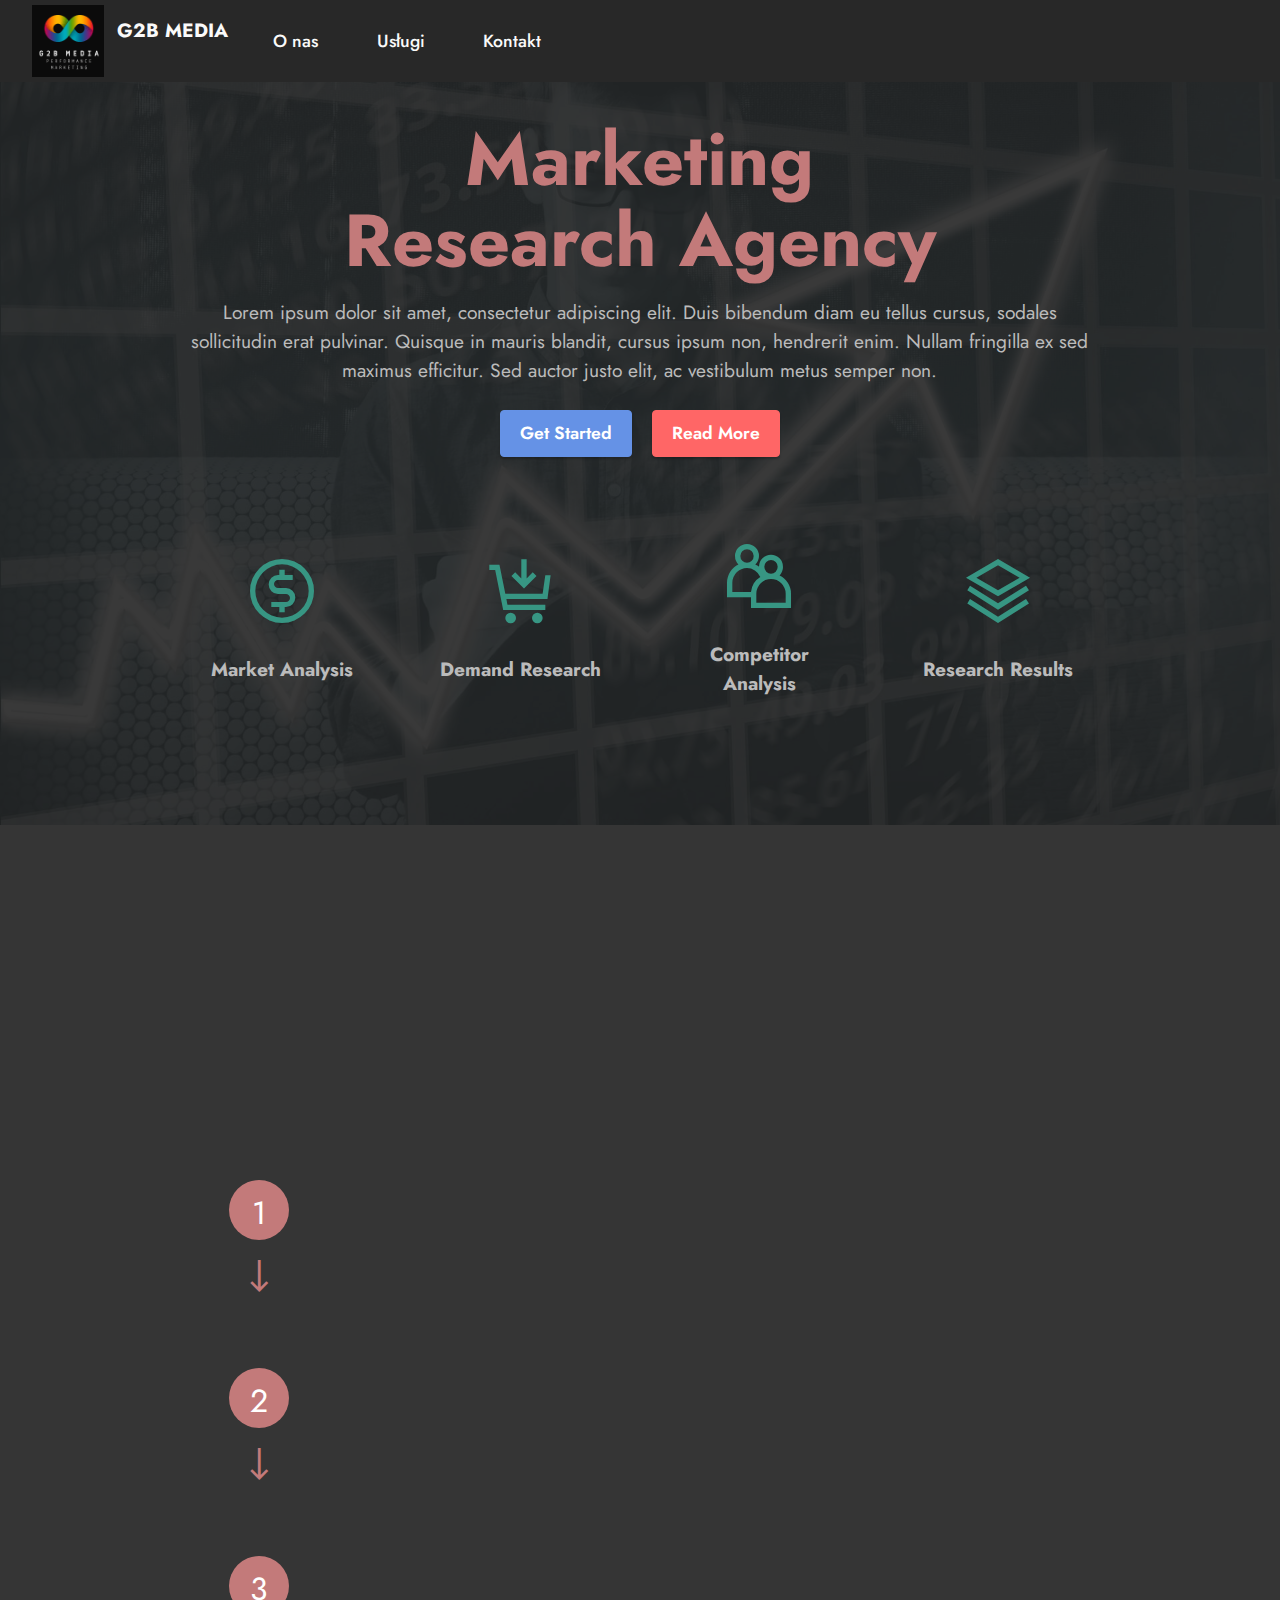
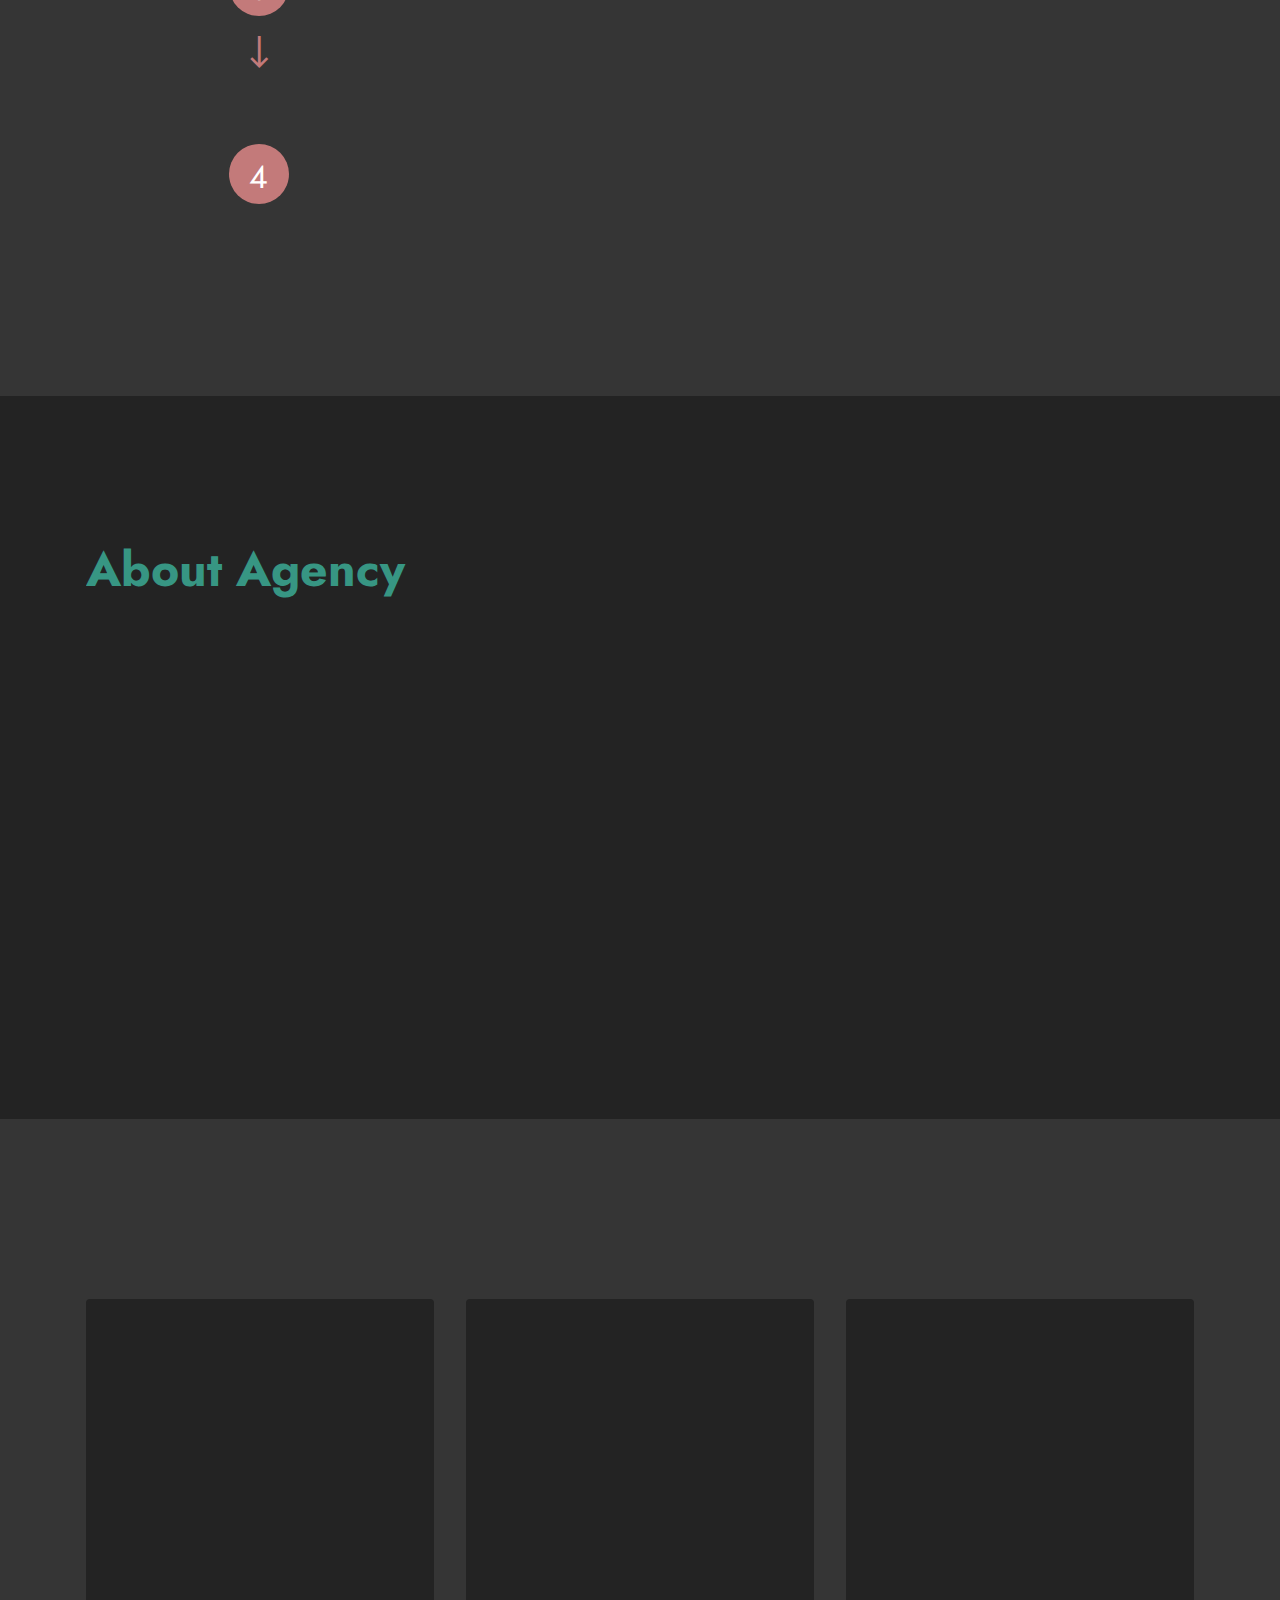
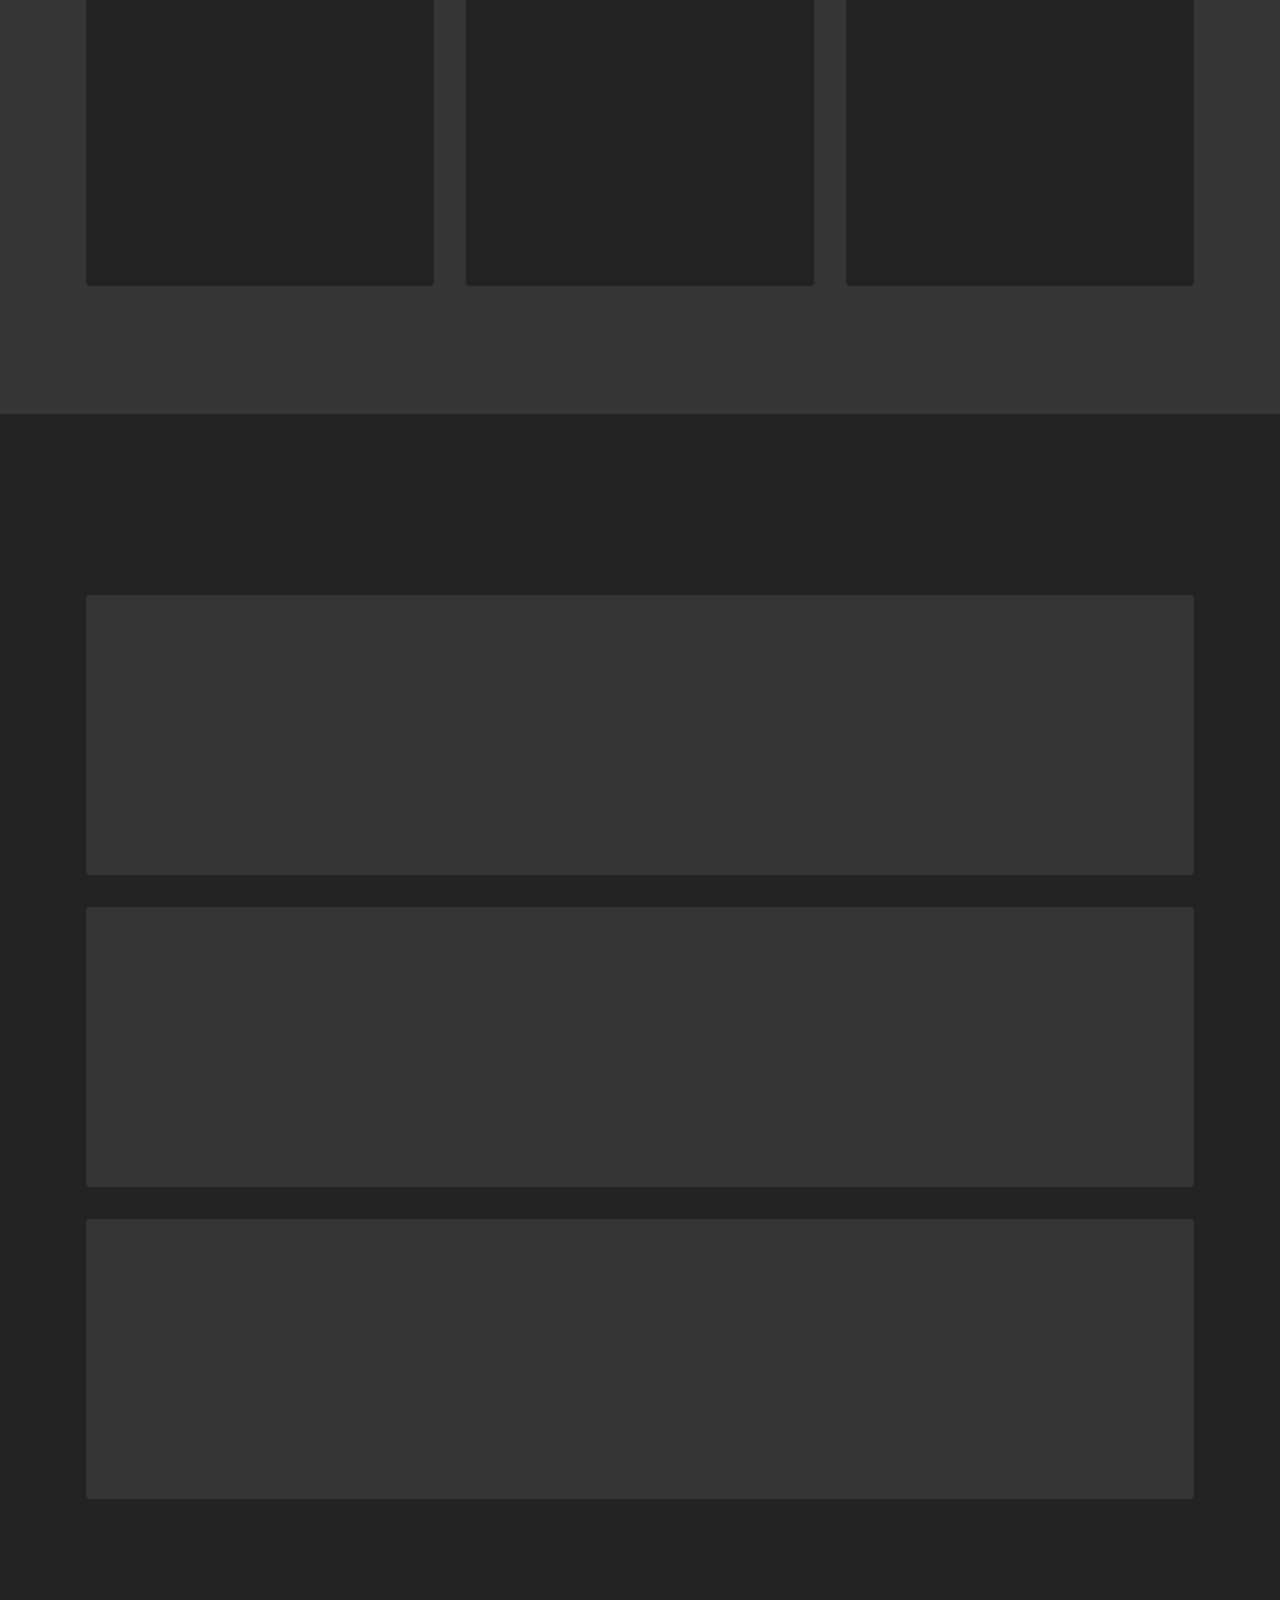
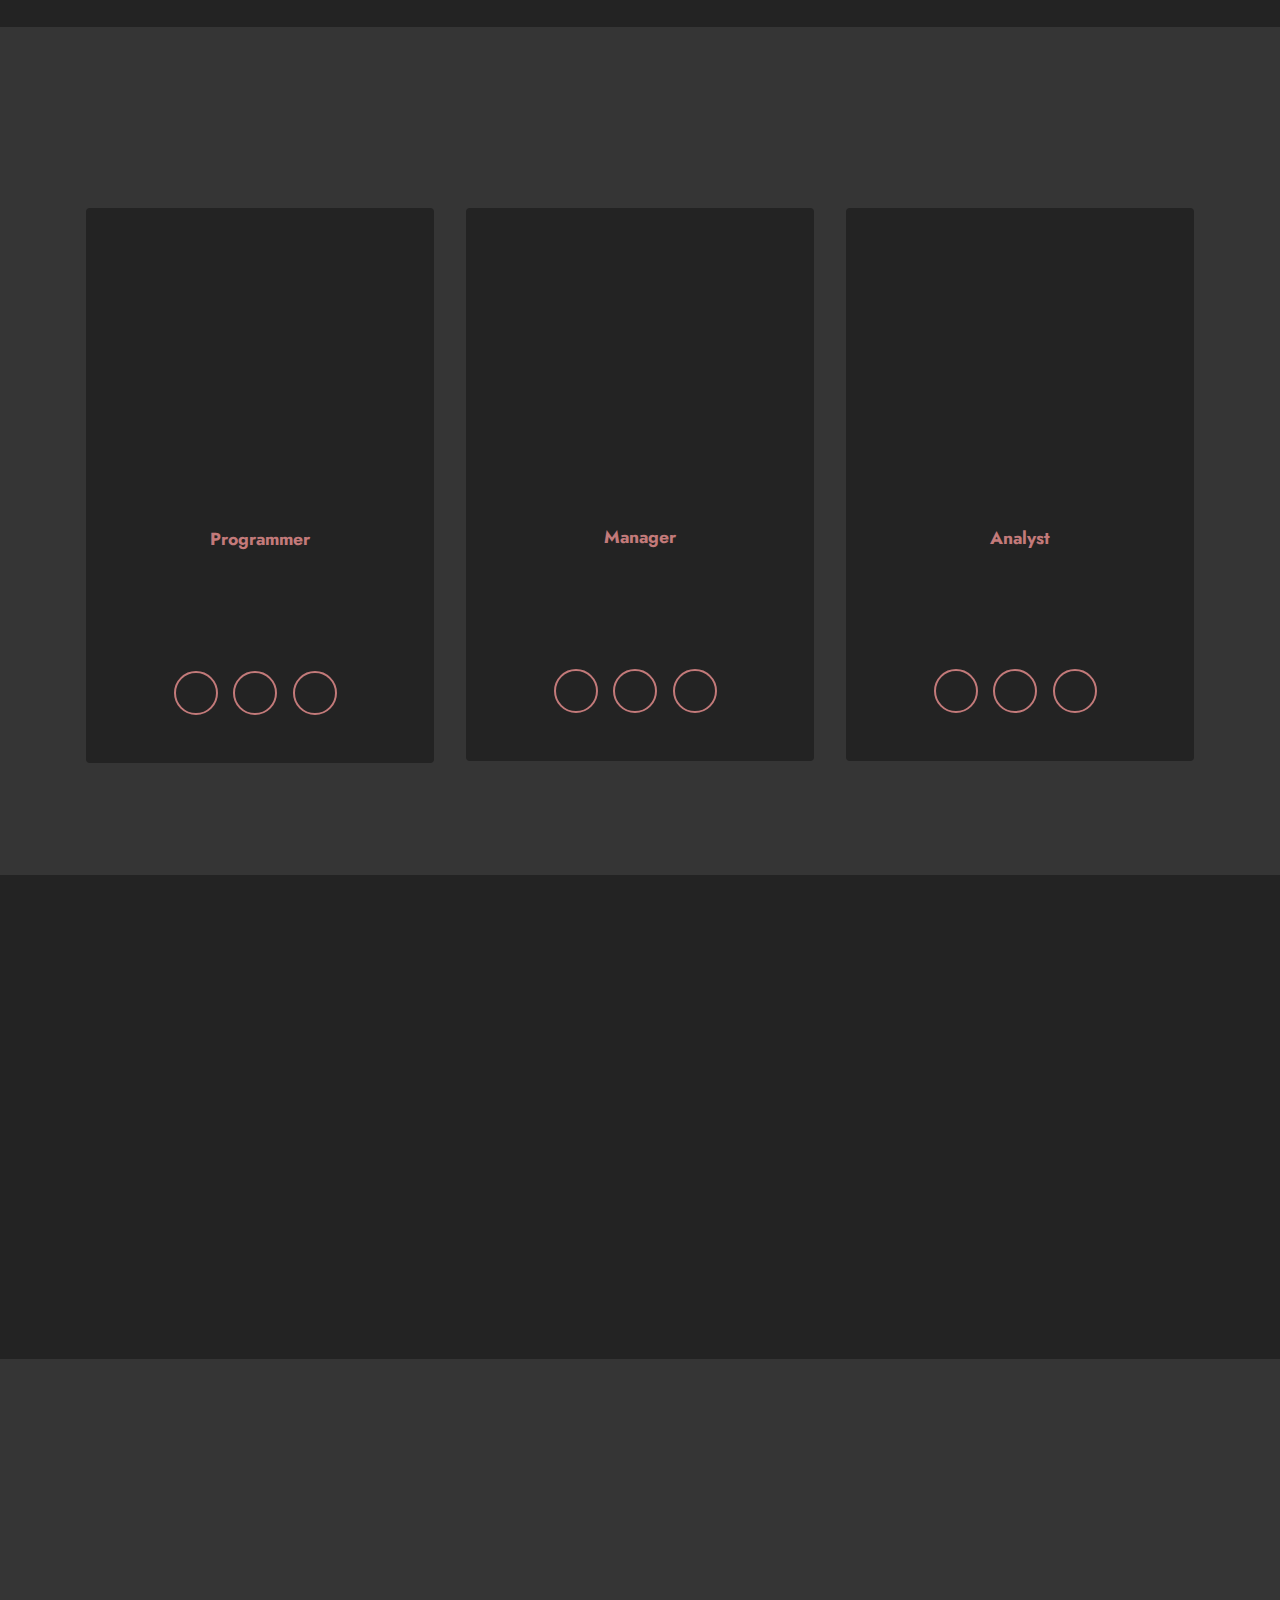
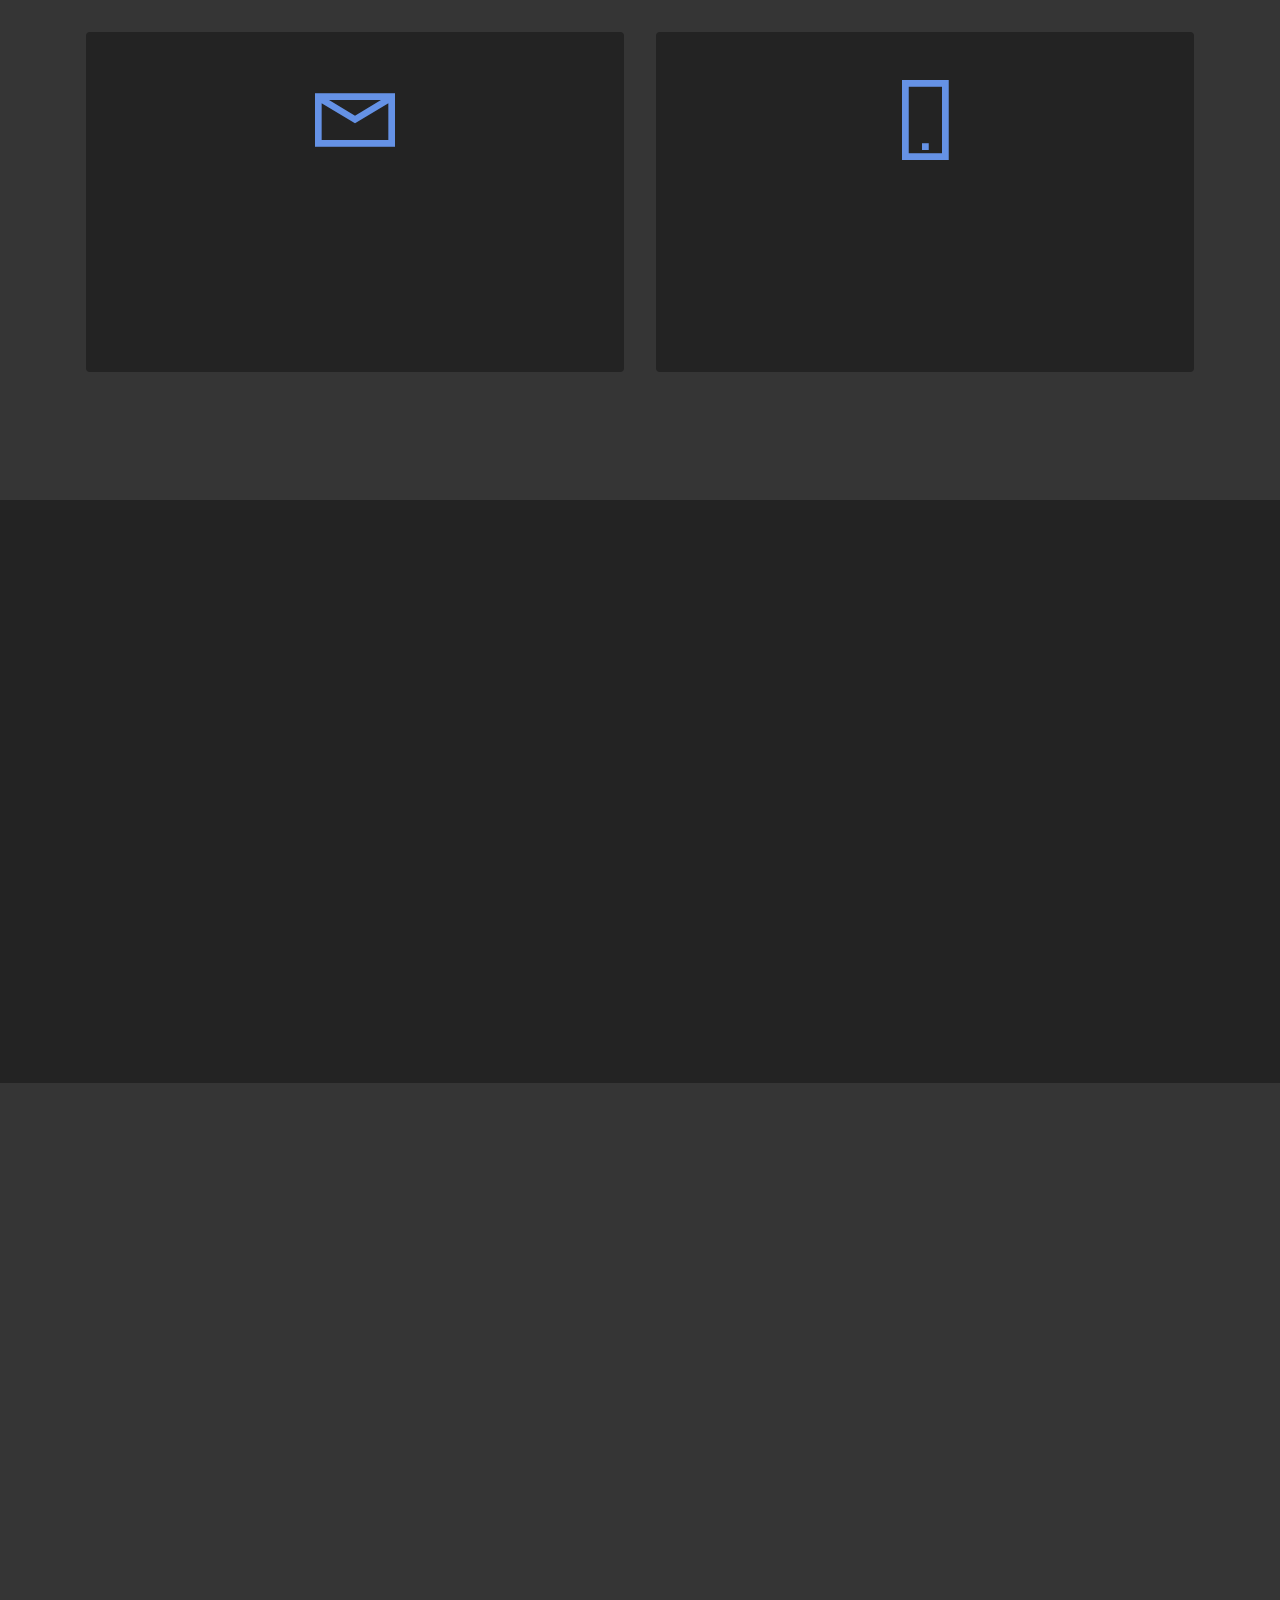
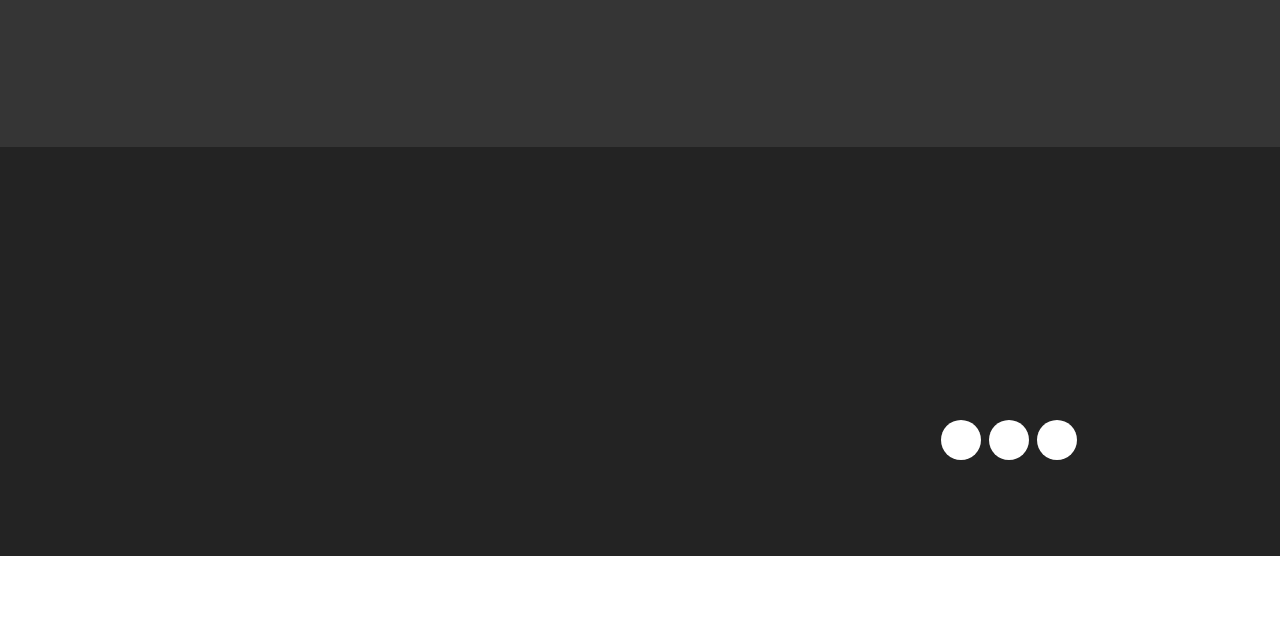
<file: page1.html>
<!DOCTYPE html>
<html  >
<head>
  <!-- Site made with Mobirise Website Builder v5.6.11, https://mobirise.com -->
  <meta charset="UTF-8">
  <meta http-equiv="X-UA-Compatible" content="IE=edge">
  <meta name="generator" content="Mobirise v5.6.11, mobirise.com">
  <meta name="twitter:card" content="summary_large_image"/>
  <meta name="twitter:image:src" content="">
  <meta property="og:image" content="">
  <meta name="twitter:title" content="G2B MEDIA">
  <meta name="viewport" content="width=device-width, initial-scale=1, minimum-scale=1">
  <link rel="shortcut icon" href="assets/images/rozmiar-pierwotny-g2b-media-1-134x134.png" type="image/x-icon">
  <meta name="description" content="">
  
  
  <title>G2B MEDIA</title>
  <link rel="stylesheet" href="assets/web/assets/mobirise-icons2/mobirise2.css">
  <link rel="stylesheet" href="assets/bootstrap/css/bootstrap.min.css">
  <link rel="stylesheet" href="assets/bootstrap/css/bootstrap-grid.min.css">
  <link rel="stylesheet" href="assets/bootstrap/css/bootstrap-reboot.min.css">
  <link rel="stylesheet" href="assets/animatecss/animate.css">
  <link rel="stylesheet" href="assets/dropdown/css/style.css">
  <link rel="stylesheet" href="assets/socicon/css/styles.css">
  <link rel="stylesheet" href="assets/theme/css/style.css">
  <link rel="preload" href="https://fonts.googleapis.com/css?family=Jost:100,200,300,400,500,600,700,800,900,100i,200i,300i,400i,500i,600i,700i,800i,900i&display=swap" as="style" onload="this.onload=null;this.rel='stylesheet'">
  <noscript><link rel="stylesheet" href="https://fonts.googleapis.com/css?family=Jost:100,200,300,400,500,600,700,800,900,100i,200i,300i,400i,500i,600i,700i,800i,900i&display=swap"></noscript>
  <link rel="preload" as="style" href="assets/mobirise/css/mbr-additional.css"><link rel="stylesheet" href="assets/mobirise/css/mbr-additional.css" type="text/css">
  
  
  
  
</head>
<body>
  
  <section data-bs-version="5.1" class="menu cid-sFGzlAXw3z" once="menu" id="menu1-2">
    
    <nav class="navbar navbar-dropdown navbar-fixed-top navbar-expand-lg">
        <div class="container-fluid">
            <div class="navbar-brand">
                <span class="navbar-logo">
                    
                        <img src="assets/images/rozmiar-pierwotny-g2b-media-1-134x134.png" alt="" style="height: 4.5rem;">
                    
                </span>
                <span class="navbar-caption-wrap"><a class="navbar-caption text-white text-primary display-7" href="index.html#header1-k">G2B MEDIA</a></span>
            </div>
            <button class="navbar-toggler" type="button" data-toggle="collapse" data-bs-toggle="collapse" data-target="#navbarSupportedContent" data-bs-target="#navbarSupportedContent" aria-controls="navbarNavAltMarkup" aria-expanded="false" aria-label="Toggle navigation">
                <div class="hamburger">
                    <span></span>
                    <span></span>
                    <span></span>
                    <span></span>
                </div>
            </button>
            <div class="collapse navbar-collapse" id="navbarSupportedContent">
                <ul class="navbar-nav nav-dropdown nav-right" data-app-modern-menu="true"><li class="nav-item"><a class="nav-link link text-white text-primary display-4" href="index.html#header1-k">O nas</a></li><li class="nav-item"><a class="nav-link link text-white text-primary display-4" href="index.html#features4-l">Usługi</a></li>
                    <li class="nav-item"><a class="nav-link link text-white text-primary display-4" href="index.html#contacts1-o">Kontakt</a></li></ul>
                
                
            </div>
        </div>
    </nav>

</section>

<section data-bs-version="5.1" class="header19 cid-sFGzrhlvIh" id="header19-3">

    

    <div class="mbr-overlay" style="opacity: 0.9; background-color: rgb(35, 35, 35);">
    </div>

    <div class="container">
        <div class="media-container">
            <div class="col-md-12 col-lg-10 m-auto align-center">
                <h1 class="mbr-section-title mbr-white mbr-fonts-style mb-3 display-1"><strong>Marketing <br>Research Agency</strong></h1>
                <p class="mbr-text mbr-white mbr-fonts-style display-7">
                    Lorem ipsum dolor sit amet, consectetur adipiscing elit. Duis bibendum diam eu tellus cursus, sodales sollicitudin erat pulvinar. Quisque in mauris blandit, cursus ipsum non, hendrerit enim. Nullam fringilla ex sed maximus efficitur. Sed auctor justo elit, ac vestibulum metus semper non.</p>
                <div class="mbr-section-btn align-center"><a class="btn btn-primary display-4" href="https://mobiri.se/">Get Started</a> <a class="btn btn-secondary display-4" href="index.html#features19-a">Read More</a></div>

                <div class="row pt-5 justify-content-center">
                    <div class="col-12 col-md-6 col-lg-3">
                        <div class="card-wrapper">
                            <div class="card-box align-center">
                                <span class="mbr-iconfont mobi-mbri-cash mobi-mbri" style="color: rgb(55, 150, 131); fill: rgb(55, 150, 131);"></span>
                                <h4 class="card-title align-center mbr-black mbr-fonts-style display-7"><strong>Market Analysis</strong></h4>
                            </div>
                        </div>
                    </div>
                    <div class="col-12 col-md-6 col-lg-3">
                        <div class="card-wrapper">
                            <div class="card-box align-center">
                                <span class="mbr-iconfont mobi-mbri-cart-add mobi-mbri" style="color: rgb(55, 150, 131); fill: rgb(55, 150, 131);"></span>
                                <h4 class="card-title align-center mbr-black mbr-fonts-style display-7"><strong>Demand Research</strong></h4>
                            </div>
                        </div>
                    </div>
                    <div class="col-12 col-md-6 col-lg-3">
                        <div class="card-wrapper">
                            <div class="card-box align-center">
                                <span class="mbr-iconfont mobi-mbri-users mobi-mbri" style="color: rgb(55, 150, 131); fill: rgb(55, 150, 131);"></span>
                                <h4 class="card-title align-center mbr-black mbr-fonts-style display-7"><strong>Competitor Analysis</strong></h4>
                            </div>
                        </div>
                    </div>
                    <div class="col-12 col-md-6 col-lg-3">
                        <div class="card-wrapper">
                            <div class="card-box align-center">
                                <span class="mbr-iconfont mobi-mbri-layers mobi-mbri" style="color: rgb(55, 150, 131); fill: rgb(55, 150, 131);"></span>
                                <h4 class="card-title align-center mbr-black mbr-fonts-style display-7"><strong>Research Results</strong></h4>
                            </div>
                        </div>
                    </div>
                </div>
            </div>
        </div>
    </div>
</section>

<section data-bs-version="5.1" class="features19 cid-sFGBbGYuTc" id="features20-4">

    
    
    <div class="container">
        <div class="row justify-content-center">
            <div class="col-md-12 col-lg-10">
                <div class="card-wrapper pb-4">
                    <div class="card-box align-center">
                        <h4 class="card-title mbr-fonts-style mb-4 display-2">
                            <strong>Research Steps</strong>
                        </h4>
                        <p class="mbr-text mbr-fonts-style mb-4 display-7">
                            Lorem ipsum dolor sit amet, consectetur adipiscing elit. Duis bibendum diam eu tellus cursus, sodales sollicitudin erat pulvinar. Quisque in mauris blandit, cursus ipsum non, hendrerit enim. Nullam fringilla ex sed maximus efficitur. Sed auctor justo elit, ac vestibulum metus semper non.</p>
                        
                    </div>
                </div>
            </div>
            <div class="col-12 col-md-9">
                <div class="item mbr-flex">
                    <div class="icon-box">
                        <span class="step-number mbr-fonts-style display-5">1</span>
                    </div>
                    <div class="text-box">
                        <h4 class="icon-title card-title mbr-black mbr-fonts-style display-7"><strong>Market Analysis</strong></h4>
                        <h5 class="icon-text mbr-black mbr-fonts-style display-4">Lorem ipsum dolor sit amet, consectetur adipiscing elit. Duis bibendum diam eu tellus cursus, sodales sollicitudin erat pulvinar. Quisque in mauris blandit, cursus ipsum non, hendrerit enim. Nullam fringilla ex sed maximus efficitur. Sed auctor justo elit, ac vestibulum metus semper non.</h5>
                    </div>
                </div>
                <div class="item mbr-flex">
                    <div class="icon-box">
                        <span class="step-number mbr-fonts-style display-5">2</span>
                    </div>
                    <div class="text-box">
                        <h4 class="icon-title card-title mbr-black mbr-fonts-style display-7"><strong>Demand Research</strong></h4>
                        <h5 class="icon-text mbr-black mbr-fonts-style display-4">Lorem ipsum dolor sit amet, consectetur adipiscing elit. Duis bibendum diam eu tellus cursus, sodales sollicitudin erat pulvinar. Quisque in mauris blandit, cursus ipsum non, hendrerit enim. Nullam fringilla ex sed maximus efficitur. Sed auctor justo elit, ac vestibulum metus semper non.</h5>
                    </div>
                </div>
                <div class="item mbr-flex">
                    <div class="icon-box">
                        <span class="step-number mbr-fonts-style display-5">3</span>
                    </div>
                    <div class="text-box">
                        <h4 class="icon-title card-title mbr-black mbr-fonts-style display-7"><strong>Competitor Analysis</strong></h4>
                        <h5 class="icon-text mbr-black mbr-fonts-style display-4">Lorem ipsum dolor sit amet, consectetur adipiscing elit. Duis bibendum diam eu tellus cursus, sodales sollicitudin erat pulvinar. Quisque in mauris blandit, cursus ipsum non, hendrerit enim. Nullam fringilla ex sed maximus efficitur. Sed auctor justo elit, ac vestibulum metus semper non.</h5>
                    </div>
                </div>
                <div class="item mbr-flex last">
                    <div class="icon-box">
                        <span class="step-number mbr-fonts-style display-5">4</span>
                    </div>
                    <div class="text-box">
                        <h4 class="icon-title card-title mbr-black mbr-fonts-style display-7"><strong>Research Results</strong></h4>
                        <h5 class="icon-text mbr-black mbr-fonts-style display-4">Lorem ipsum dolor sit amet, consectetur adipiscing elit. Duis bibendum diam eu tellus cursus, sodales sollicitudin erat pulvinar. Quisque in mauris blandit, cursus ipsum non, hendrerit enim. Nullam fringilla ex sed maximus efficitur. Sed auctor justo elit, ac vestibulum metus semper non.</h5>
                    </div>
                </div>
                
                
                
                
                
                
            </div>
        </div>
    </div>
</section>

<section data-bs-version="5.1" class="features18 cid-sFGGxz3b6J" id="features19-a">

    

    
    <div class="container">
        <div class="row justify-content-center">
            <div class="card col-12 col-lg">
                <div class="card-wrapper">
                    <h6 class="card-title mbr-fonts-style mb-4 display-2"><strong>About Agency</strong></h6>
                    <p class="mbr-text mbr-fonts-style display-7">
                        Lorem ipsum dolor sit amet, consectetur adipiscing elit. Duis bibendum diam eu tellus cursus, sodales sollicitudin erat pulvinar. Quisque in mauris blandit, cursus ipsum non, hendrerit enim. Nullam fringilla ex sed maximus efficitur. <br><br>Sed auctor justo elit, ac vestibulum metus semper non. Vestibulum ante ipsum primis in faucibus orci luctus et ultrices posuere cubilia curae; Etiam ut viverra ex. Nunc non elementum urna, auctor faucibus est.</p>
                    <div class="mbr-section-btn"><a class="btn btn-secondary display-4" href="https://mobiri.se">Read More</a></div>
                </div>
            </div>
            <div class="col-12 col-lg-6">
                <div class="image-wrapper">
                    <img src="assets/images/mbr.jpeg" alt="Mobirise Website Builder">
                </div>
            </div>
        </div>
    </div>
</section>

<section data-bs-version="5.1" class="features3 cid-sFGGDvi61Z" id="features3-b">
    
    
    <div class="container">
        <div class="mbr-section-head">
            <h4 class="mbr-section-title mbr-fonts-style align-center mb-0 display-2">
                <strong>How it Works</strong></h4>
            
        </div>
        <div class="row mt-4">
            <div class="item features-image сol-12 col-md-6 col-lg-4">
                <div class="item-wrapper">
                    <div class="item-img">
                        <img src="assets/images/mbr-5.jpg" alt="Mobirise Website Builder">
                    </div>
                    <div class="item-content">
                        <h5 class="item-title mbr-fonts-style display-5"><strong>Market Analysis</strong></h5>
                        
                        <p class="mbr-text mbr-fonts-style mt-3 display-7">Lorem ipsum dolor sit amet, consectetur adipiscing elit. Duis bibendum diam eu tellus.</p>
                    </div>
                    <div class="mbr-section-btn item-footer mt-2"><a href="" class="btn btn-primary item-btn display-4" target="_blank">Learn More
                            &gt;</a></div>
                </div>
            </div>
            <div class="item features-image сol-12 col-md-6 col-lg-4">
                <div class="item-wrapper">
                    <div class="item-img">
                        <img src="assets/images/mbr-2.jpg" alt="Mobirise Website Builder">
                    </div>
                    <div class="item-content">
                        <h5 class="item-title mbr-fonts-style display-5"><strong>Demand Research</strong></h5>
                        
                        <p class="mbr-text mbr-fonts-style mt-3 display-7">Lorem ipsum dolor sit amet, consectetur adipiscing elit. Duis bibendum diam eu tellus.</p>
                    </div>
                    <div class="mbr-section-btn item-footer mt-2"><a href="" class="btn btn-primary item-btn display-4" target="_blank">Learn More
                            &gt;</a></div>
                </div>
            </div>
            <div class="item features-image сol-12 col-md-6 col-lg-4">
                <div class="item-wrapper">
                    <div class="item-img">
                        <img src="assets/images/mbr-1.jpg" alt="Mobirise Website Builder">
                    </div>
                    <div class="item-content">
                        <h5 class="item-title mbr-fonts-style display-5"><strong>Competitor Analysis</strong></h5>
                        
                        <p class="mbr-text mbr-fonts-style mt-3 display-7">Lorem ipsum dolor sit amet, consectetur adipiscing elit. Duis bibendum diam eu tellus.<br></p>
                    </div>
                    <div class="mbr-section-btn item-footer mt-2"><a href="" class="btn btn-primary item-btn display-4" target="_blank">Learn More
                            &gt;</a></div>
                </div>
            </div>
        </div>
    </div>
</section>

<section data-bs-version="5.1" class="features9 cid-sFGBGm1Q33" id="features10-5">
    <!---->
    
    
    <div class="container">
        <div class="mbr-section-head">
            <h3 class="mbr-section-title mbr-fonts-style mb-0 display-2">
                <strong>Our Pricing</strong></h3>
            
        </div>
        <div class="row mt-4">
            <div class="card col-12">
                <div class="card-wrapper">
                    <div class="top-line row">
                        <div class="col">
                            <h4 class="card-title mbr-fonts-style display-5"><strong>Market Analysis</strong></h4>
                        </div>
                        <div class="col-auto">
                            <p class="price mbr-fonts-style display-5">
                                $139</p>
                        </div>
                    </div>
                    <div class="bottom-line">
                        <p class="mbr-text mbr-fonts-style display-7">
                            Lorem ipsum dolor sit amet, consectetur adipiscing elit. Duis bibendum diam eu tellus cursus, sodales sollicitudin erat pulvinar. Quisque in mauris blandit, cursus ipsum non, hendrerit enim. Nullam fringilla ex sed maximus efficitur. Sed auctor justo elit, ac vestibulum metus semper non. Vestibulum ante ipsum primis in faucibus orci luctus et ultrices posuere cubilia curae; Etiam ut viverra ex. Nunc non elementum urna, auctor faucibus est.
                        </p>
                    </div>
                </div>
            </div>
            <div class="card col-12">
                <div class="card-wrapper">
                    <div class="top-line row">
                        <div class="col">
                            <h4 class="card-title mbr-fonts-style display-5"><strong>Demand Research</strong></h4>
                        </div>
                        <div class="col-auto">
                            <p class="price mbr-fonts-style display-5">
                                $229</p>
                        </div>
                    </div>
                    <div class="bottom-line">
                        <p class="mbr-text mbr-fonts-style display-7">
                            Lorem ipsum dolor sit amet, consectetur adipiscing elit. Duis bibendum diam eu tellus cursus, sodales sollicitudin erat pulvinar. Quisque in mauris blandit, cursus ipsum non, hendrerit enim. Nullam fringilla ex sed maximus efficitur. Sed auctor justo elit, ac vestibulum metus semper non. Vestibulum ante ipsum primis in faucibus orci luctus et ultrices posuere cubilia curae; Etiam ut viverra ex. Nunc non elementum urna, auctor faucibus est.
                        </p>
                    </div>
                </div>
            </div>
            <div class="card col-12">
                <div class="card-wrapper">
                    <div class="top-line row">
                        <div class="col">
                            <h4 class="card-title mbr-fonts-style display-5"><strong>Competitor Analysis</strong></h4>
                        </div>
                        <div class="col-auto">
                            <p class="price mbr-fonts-style display-5">
                                $189</p>
                        </div>
                    </div>
                    <div class="bottom-line">
                        <p class="mbr-text mbr-fonts-style display-7">Lorem ipsum dolor sit amet, consectetur adipiscing elit. Duis bibendum diam eu tellus cursus, sodales sollicitudin erat pulvinar. Quisque in mauris blandit, cursus ipsum non, hendrerit enim. Nullam fringilla ex sed maximus efficitur. Sed auctor justo elit, ac vestibulum metus semper non. Vestibulum ante ipsum primis in faucibus orci luctus et ultrices posuere cubilia curae; Etiam ut viverra ex. Nunc non elementum urna, auctor faucibus est.
                        </p>
                    </div>
                </div>
            </div>
            
            
            
            
            
            
            
            
            
        </div>
    </div>
</section>

<section data-bs-version="5.1" class="team1 cid-sFGGp6mJeM" id="team1-9">
    

    
    <div class="container">
        <div class="row justify-content-center">
            <div class="col-12">
                <h3 class="mbr-section-title mbr-fonts-style align-center mb-4 display-2">
                    <strong>Our Team</strong>
                </h3>
                
            </div>
            <div class="col-sm-6 col-lg-4">
                <div class="card-wrap">
                    <div class="image-wrap">
                        <img src="assets/images/mbr-6.jpg" alt="Mobirise Website Builder">
                    </div>
                    <div class="content-wrap">
                        <h5 class="mbr-section-title card-title mbr-fonts-style align-center m-0 display-5">
                            <strong>John Smith</strong>
                        </h5>
                        <h6 class="mbr-role mbr-fonts-style align-center mb-3 display-4">
                            <strong>Programmer</strong>
                        </h6>
                        <p class="card-text mbr-fonts-style align-center display-7">
                            Lorem ipsum dolor sit amet, consectetur adipiscing elit. Duis bibendum diam eu tellus cursus.</p>
                        <div class="social-row display-7">
                            <div class="soc-item">
                                <a href="https://www.facebook.com/Mobirise/" target="_blank">
                                    <span class="mbr-iconfont socicon socicon-facebook"></span>
                                </a>
                            </div>
                            <div class="soc-item">
                                <a href="https://twitter.com/mobirise" target="_blank">
                                    <span class="mbr-iconfont socicon socicon-twitter"></span>
                                </a>
                            </div>
                            <div class="soc-item">
                                <a href="https://instagram.com/mobirise" target="_blank">
                                    <span class="mbr-iconfont socicon socicon-instagram"></span>
                                </a>
                            </div>
                            
                            
                        </div>
                        
                    </div>
                </div>
            </div>

            <div class="col-sm-6 col-lg-4">
                <div class="card-wrap">
                    <div class="image-wrap">
                        <img src="assets/images/mbr-7.jpg" alt="Mobirise Website Builder">
                    </div>
                    <div class="content-wrap">
                        <h5 class="mbr-section-title card-title mbr-fonts-style align-center m-0 display-5">
                            <strong>Sarah Palmer</strong>
                        </h5>
                        <h6 class="mbr-role mbr-fonts-style align-center mb-3 display-4">
                            <strong>Manager</strong>
                        </h6>
                        <p class="card-text mbr-fonts-style align-center display-7">
                            Lorem ipsum dolor sit amet, consectetur adipiscing elit. Duis bibendum diam eu tellus cursus.
                        </p>
                        <div class="social-row display-7">
                            <div class="soc-item">
                                <a href="https://www.facebook.com/Mobirise/" target="_blank">
                                    <span class="mbr-iconfont socicon socicon-facebook"></span>
                                </a>
                            </div>
                            <div class="soc-item">
                                <a href="https://twitter.com/mobirise" target="_blank">
                                    <span class="mbr-iconfont socicon socicon-twitter"></span>
                                </a>
                            </div>
                            <div class="soc-item">
                                <a href="https://instagram.com/mobirise" target="_blank">
                                    <span class="mbr-iconfont socicon socicon-instagram"></span>
                                </a>
                            </div>
                            
                            
                        </div>
                        
                    </div>
                </div>
            </div>

            <div class="col-sm-6 col-lg-4">
                <div class="card-wrap">
                    <div class="image-wrap">
                        <img src="assets/images/mbr-8.jpg" alt="Mobirise Website Builder">
                    </div>
                    <div class="content-wrap">
                        <h5 class="mbr-section-title card-title mbr-fonts-style align-center m-0 display-5">
                            <strong>Jessica Swift</strong>
                        </h5>
                        <h6 class="mbr-role mbr-fonts-style align-center mb-3 display-4">
                            <strong>Analyst</strong>
                        </h6>
                        <p class="card-text mbr-fonts-style align-center display-7">
                            Lorem ipsum dolor sit amet, consectetur adipiscing elit. Duis bibendum diam eu tellus cursus.
                        </p>
                        <div class="social-row display-7">
                            <div class="soc-item">
                                <a href="https://www.facebook.com/Mobirise/" target="_blank">
                                    <span class="mbr-iconfont socicon socicon-facebook"></span>
                                </a>
                            </div>
                            <div class="soc-item">
                                <a href="https://twitter.com/mobirise" target="_blank">
                                    <span class="mbr-iconfont socicon socicon-twitter"></span>
                                </a>
                            </div>
                            <div class="soc-item">
                                <a href="https://instagram.com/mobirise" target="_blank">
                                    <span class="mbr-iconfont socicon socicon-instagram"></span>
                                </a>
                            </div>
                            
                            
                        </div>
                        
                    </div>
                </div>
            </div>

            
        </div>
    </div>
</section>

<section data-bs-version="5.1" class="clients1 cid-sFGFZiVtyo" id="clients1-8">
    
    <div class="images-container container">
        <div class="mbr-section-head">
            <h3 class="mbr-section-title mbr-fonts-style align-center mb-0 display-2">
                <strong>Our Clients</strong>
            </h3>
            
            
        </div>
        <div class="row justify-content-center mt-4">
            <div class="col-md-3 card">
                <img src="assets/images/1.png" alt="Mobirise Website Builder">
            </div>
            <div class="col-md-3 card">
                <img src="assets/images/2.png">
            </div>
            <div class="col-md-3 card">
                <img src="assets/images/3.png">
            </div>
            <div class="col-md-3 card">
                <img src="assets/images/4.png" alt="Mobirise Website Builder">
            </div>
            <div class="col-md-3 card">
                <img src="assets/images/2.png" alt="Mobirise Website Builder">
            </div>
            <div class="col-md-3 card">
                <img src="assets/images/3.png" alt="Mobirise Website Builder">
            </div>
            
            
        </div>
    </div>
</section>

<section data-bs-version="5.1" class="contacts1 cid-sFGJrLtt3K" id="contacts1-c">

    

    
    <div class="container">
        <div class="mbr-section-head">
            <h3 class="mbr-section-title mbr-fonts-style align-center mb-0 display-2">
                <strong>Contacts</strong>
            </h3>
            <h4 class="mbr-section-subtitle mbr-fonts-style align-center mb-0 mt-2 display-5">Lorem ipsum dolor sit amet, consectetur adipiscing elit.</h4>
        </div>
        <div class="row justify-content-center mt-4">
            <div class="card col-12 col-lg-6">
                <div class="card-wrapper">
                    <div class="card-box align-center">
                        <div class="image-wrapper">
                            <span class="mbr-iconfont mobi-mbri-letter mobi-mbri"></span>
                        </div>
                        <h4 class="card-title mbr-fonts-style mb-2 display-2">
                            <strong>Email</strong>
                        </h4>
                        <p class="mbr-text mbr-fonts-style mb-2 display-4">
                            We will reply as soon as possible</p>
                        <h5 class="link mbr-fonts-style display-7"><a href="mailto:info@site.com" class="text-primary">Send us an
                                email</a>
                        </h5>
                    </div>
                </div>
            </div>
            <div class="card col-12 col-lg-6">
                <div class="card-wrapper">
                    <div class="card-box align-center">
                        <div class="image-wrapper">
                            <span class="mbr-iconfont mobi-mbri-mobile-2 mobi-mbri"></span>
                        </div>
                        <h4 class="card-title mbr-fonts-style align-center mb-2 display-2">
                            <strong>Phone</strong>
                        </h4>
                        <p class="mbr-text mbr-fonts-style mb-2 display-4">
                            Mon - Fri 09:00 - 18:00</p>
                        <h5 class="link mbr-black mbr-fonts-style display-7">
                            <a href="tel:+12345678910" class="text-primary">Call (800) 123 45 67</a>
                        </h5>
                    </div>
                </div>
            </div>
        </div>
    </div>
</section>

<section data-bs-version="5.1" class="testimonials2 cid-sFGJsyrALx" id="testimonials2-d">
    
    
    <div class="container">
        <h3 class="mbr-section-title mbr-fonts-style align-center mb-4 display-2">
            <strong>Testimonials</strong>
        </h3>
        <div class="row justify-content-center">
            <div class="card col-12 col-md-6">
                <p class="mbr-text mbr-fonts-style mb-4 display-7">Lorem ipsum dolor sit amet, consectetur adipiscing elit. Duis bibendum diam eu tellus cursus, sodales sollicitudin erat pulvinar. Quisque in mauris blandit, cursus ipsum non, hendrerit enim. Nullam fringilla ex sed maximus efficitur. Sed auctor justo elit, ac vestibulum metus semper non. Vestibulum ante ipsum primis in faucibus orci luctus et ultrices posuere cubilia curae; Etiam ut viverra ex. Nunc non elementum urna, auctor faucibus est.</p>
                <div class="d-flex mb-md-0 mb-4">
                    <div class="image-wrapper">
                        <img src="assets/images/team1.jpg" alt="Mobirise Website Builder">
                    </div>
                    <div class="text-wrapper">
                        <p class="name mbr-fonts-style mb-1 display-4">
                            <strong>Martin Smith</strong>
                        </p>
                        <p class="position mbr-fonts-style display-4">
                            <strong>Client</strong>
                        </p>
                    </div>
                </div>
            </div>
            <div class="card col-12 col-md-6">
                <p class="mbr-text mbr-fonts-style mb-4 display-7">Lorem ipsum dolor sit amet, consectetur adipiscing elit. Duis bibendum diam eu tellus cursus, sodales sollicitudin erat pulvinar. Quisque in mauris blandit, cursus ipsum non, hendrerit enim. Nullam fringilla ex sed maximus efficitur. Sed auctor justo elit, ac vestibulum metus semper non. Vestibulum ante ipsum primis in faucibus orci luctus et ultrices posuere cubilia curae; Etiam ut viverra ex. Nunc non elementum urna, auctor faucibus est.</p>
                <div class="d-flex mb-md-0 mb-4">
                    <div class="image-wrapper">
                        <img src="assets/images/team2.jpg" alt="Mobirise Website Builder">
                    </div>
                    <div class="text-wrapper">
                        <p class="name mbr-fonts-style mb-1 display-4">
                            <strong>Jessica Brown</strong>
                        </p>
                        <p class="position mbr-fonts-style display-4">
                            <strong>Client</strong>
                        </p>
                    </div>
                </div>
            </div>
        </div>
    </div>
</section>

<section data-bs-version="5.1" class="map3 cid-sFGDeCn4OW" id="map3-6">
    
    
    
    

    <div class="container">
        <div class="row">
            <div class="col-12">
                <h3 class="mbr-section-title mb-4 align-center mbr-fonts-style display-2"><strong>Office Locations</strong></h3>
            </div>
            <div class="col-12 col-lg-6">
                <h4 class="mbr-section-subtitle mb-3 align-center mbr-fonts-style display-5">New York</h4>
                <div class="google-map"></div>
            </div>
            <div class="col-12 col-lg-6">
                <h4 class="mbr-section-subtitle mb-3 mt-5 mt-lg-0 align-center mbr-fonts-style display-5">London</h4>
                <div class="google-map"></div>
            </div>
        </div>
    </div>
</section>

<section data-bs-version="5.1" class="footer1 cid-sFGDg6hy8z" once="footers" id="footer1-7">

    
    
    <div class="container">
        <div class="row mbr-white">
            <div class="col-12 col-md-6 col-lg-3">
                <h5 class="mbr-section-subtitle mbr-fonts-style mb-2 display-7">
                    <strong>Links</strong></h5>
                <ul class="list mbr-fonts-style display-4">
                    <li class="mbr-text item-wrap">Home</li><li class="mbr-text item-wrap">Features</li><li class="mbr-text item-wrap">Research</li><li class="mbr-text item-wrap">Team</li>
                </ul>
            </div>
            <div class="col-12 col-md-6 col-lg-3">
                <h5 class="mbr-section-subtitle mbr-fonts-style mb-2 display-7">
                    <strong>Info</strong></h5>
                <ul class="list mbr-fonts-style display-4">

                    <li class="mbr-text item-wrap">About</li><li class="mbr-text item-wrap">Pricing</li><li class="mbr-text item-wrap">Contacts</li><li class="mbr-text item-wrap">Office</li>
                </ul>
            </div>
            <div class="col-12 col-md-6 col-lg-3">
                <h5 class="mbr-section-subtitle mbr-fonts-style mb-2 display-7">
                    <strong>Features</strong></h5>
                <ul class="list mbr-fonts-style display-4">
                    <li class="mbr-text item-wrap">Market Analysis
</li><li class="mbr-text item-wrap">Demand Research
</li><li class="mbr-text item-wrap">Competitor Analysis
</li><li class="mbr-text item-wrap">Research Results
</li><li class="mbr-text item-wrap"><br></li>
                </ul>
            </div>
            <div class="col-12 col-md-6 col-lg-3">
                <h5 class="mbr-section-subtitle mbr-fonts-style mb-2 display-7">
                    <strong>About</strong>
                </h5>
                <p class="mbr-text mbr-fonts-style mb-4 display-4">
                    Lorem ipsum dolor sit amet, consectetur adipiscing elit. Duis bibendum diam eu tellus cursus,</p>
                <h5 class="mbr-section-subtitle mbr-fonts-style mb-3 display-7">
                    <strong>Social</strong>
                </h5>
                <div class="social-row display-7">
                    <div class="soc-item">
                        <a href="https://twitter.com/mobirise" target="_blank">
                            <span class="mbr-iconfont socicon socicon-facebook"></span>
                        </a>
                    </div>
                    <div class="soc-item">
                        <a href="https://twitter.com/mobirise" target="_blank">
                            <span class="mbr-iconfont socicon socicon-twitter"></span>
                        </a>
                    </div>
                    <div class="soc-item">
                        <a href="https://twitter.com/mobirise" target="_blank">
                            <span class="mbr-iconfont socicon socicon-instagram"></span>
                        </a>
                    </div>
                    
                </div>
            </div>
            
        </div>
    </div>
</section><section class="display-7" style="padding: 0;align-items: center;justify-content: center;flex-wrap: wrap;    align-content: center;display: flex;position: relative;height: 4rem;"><a href="https://mobiri.se/2846919" style="flex: 1 1;height: 4rem;position: absolute;width: 100%;z-index: 1;"><img alt="" style="height: 4rem;" src="[data-uri]"></a><p style="margin: 0;text-align: center;" class="display-7">Created with Mobirise &#8204;</p><a style="z-index:1" href="https://mobirise.com/website-maker.html">Web Site Maker</a></section><script src="assets/bootstrap/js/bootstrap.bundle.min.js"></script>  <script src="assets/smoothscroll/smooth-scroll.js"></script>  <script src="assets/ytplayer/index.js"></script>  <script src="assets/dropdown/js/navbar-dropdown.js"></script>  <script src="assets/vimeoplayer/player.js"></script>  <script src="assets/theme/js/script.js"></script>  
  
  
  <input name="animation" type="hidden">
  </body>
</html>
</file>
<file: assets/web/assets/mobirise-icons2/mobirise2.css>
@font-face {
  font-family: 'Moririse2';
  font-display: swap;
  src:  url('mobirise2.eot?f2bix4');
  src:  url('mobirise2.eot?f2bix4#iefix') format('embedded-opentype'),
    url('mobirise2.ttf?f2bix4') format('truetype'),
    url('mobirise2.woff?f2bix4') format('woff'),
    url('mobirise2.svg?f2bix4#mobirise2') format('svg');
  font-weight: normal;
  font-style: normal;
}

[class^="mobi-"], [class*=" mobi-"] {
  /* use !important to prevent issues with browser extensions that change fonts */
  font-family: 'Moririse2' !important;
  speak: none;
  font-style: normal;
  font-weight: normal;
  font-variant: normal;
  text-transform: none;
  line-height: 1;

  /* Better Font Rendering =========== */
  -webkit-font-smoothing: antialiased;
  -moz-osx-font-smoothing: grayscale;
}

.mobi-mbri-add-submenu:before {
  content: "\e900";
}
.mobi-mbri-alert:before {
  content: "\e901";
}
.mobi-mbri-align-center:before {
  content: "\e902";
}
.mobi-mbri-align-justify:before {
  content: "\e903";
}
.mobi-mbri-align-left:before {
  content: "\e904";
}
.mobi-mbri-align-right:before {
  content: "\e905";
}
.mobi-mbri-android:before {
  content: "\e906";
}
.mobi-mbri-apple:before {
  content: "\e907";
}
.mobi-mbri-arrow-down:before {
  content: "\e908";
}
.mobi-mbri-arrow-next:before {
  content: "\e909";
}
.mobi-mbri-arrow-prev:before {
  content: "\e90a";
}
.mobi-mbri-arrow-up:before {
  content: "\e90b";
}
.mobi-mbri-bold:before {
  content: "\e90c";
}
.mobi-mbri-bookmark:before {
  content: "\e90d";
}
.mobi-mbri-bootstrap:before {
  content: "\e90e";
}
.mobi-mbri-briefcase:before {
  content: "\e90f";
}
.mobi-mbri-browse:before {
  content: "\e910";
}
.mobi-mbri-bulleted-list:before {
  content: "\e911";
}
.mobi-mbri-calendar:before {
  content: "\e912";
}
.mobi-mbri-camera:before {
  content: "\e913";
}
.mobi-mbri-cart-add:before {
  content: "\e914";
}
.mobi-mbri-cart-full:before {
  content: "\e915";
}
.mobi-mbri-cash:before {
  content: "\e916";
}
.mobi-mbri-change-style:before {
  content: "\e917";
}
.mobi-mbri-chat:before {
  content: "\e918";
}
.mobi-mbri-clock:before {
  content: "\e919";
}
.mobi-mbri-close:before {
  content: "\e91a";
}
.mobi-mbri-cloud:before {
  content: "\e91b";
}
.mobi-mbri-code:before {
  content: "\e91c";
}
.mobi-mbri-contact-form:before {
  content: "\e91d";
}
.mobi-mbri-credit-card:before {
  content: "\e91e";
}
.mobi-mbri-cursor-click:before {
  content: "\e91f";
}
.mobi-mbri-cust-feedback:before {
  content: "\e920";
}
.mobi-mbri-database:before {
  content: "\e921";
}
.mobi-mbri-delivery:before {
  content: "\e922";
}
.mobi-mbri-desktop:before {
  content: "\e923";
}
.mobi-mbri-devices:before {
  content: "\e924";
}
.mobi-mbri-down:before {
  content: "\e925";
}
.mobi-mbri-download-2:before {
  content: "\e926";
}
.mobi-mbri-download:before {
  content: "\e927";
}
.mobi-mbri-drag-n-drop-2:before {
  content: "\e928";
}
.mobi-mbri-drag-n-drop:before {
  content: "\e929";
}
.mobi-mbri-edit-2:before {
  content: "\e92a";
}
.mobi-mbri-edit:before {
  content: "\e92b";
}
.mobi-mbri-error:before {
  content: "\e92c";
}
.mobi-mbri-extension:before {
  content: "\e92d";
}
.mobi-mbri-features:before {
  content: "\e92e";
}
.mobi-mbri-file:before {
  content: "\e92f";
}
.mobi-mbri-flag:before {
  content: "\e930";
}
.mobi-mbri-folder:before {
  content: "\e931";
}
.mobi-mbri-gift:before {
  content: "\e932";
}
.mobi-mbri-github:before {
  content: "\e933";
}
.mobi-mbri-globe-2:before {
  content: "\e934";
}
.mobi-mbri-globe:before {
  content: "\e935";
}
.mobi-mbri-growing-chart:before {
  content: "\e936";
}
.mobi-mbri-hearth:before {
  content: "\e937";
}
.mobi-mbri-help:before {
  content: "\e938";
}
.mobi-mbri-home:before {
  content: "\e939";
}
.mobi-mbri-hot-cup:before {
  content: "\e93a";
}
.mobi-mbri-idea:before {
  content: "\e93b";
}
.mobi-mbri-image-gallery:before {
  content: "\e93c";
}
.mobi-mbri-image-slider:before {
  content: "\e93d";
}
.mobi-mbri-info:before {
  content: "\e93e";
}
.mobi-mbri-italic:before {
  content: "\e93f";
}
.mobi-mbri-key:before {
  content: "\e940";
}
.mobi-mbri-laptop:before {
  content: "\e941";
}
.mobi-mbri-layers:before {
  content: "\e942";
}
.mobi-mbri-left-right:before {
  content: "\e943";
}
.mobi-mbri-left:before {
  content: "\e944";
}
.mobi-mbri-letter:before {
  content: "\e945";
}
.mobi-mbri-like:before {
  content: "\e946";
}
.mobi-mbri-link:before {
  content: "\e947";
}
.mobi-mbri-lock:before {
  content: "\e948";
}
.mobi-mbri-login:before {
  content: "\e949";
}
.mobi-mbri-logout:before {
  content: "\e94a";
}
.mobi-mbri-magic-stick:before {
  content: "\e94b";
}
.mobi-mbri-map-pin:before {
  content: "\e94c";
}
.mobi-mbri-menu:before {
  content: "\e94d";
}
.mobi-mbri-mobile-2:before {
  content: "\e94e";
}
.mobi-mbri-mobile-horizontal:before {
  content: "\e94f";
}
.mobi-mbri-mobile:before {
  content: "\e950";
}
.mobi-mbri-mobirise:before {
  content: "\e951";
}
.mobi-mbri-more-horizontal:before {
  content: "\e952";
}
.mobi-mbri-more-vertical:before {
  content: "\e953";
}
.mobi-mbri-music:before {
  content: "\e954";
}
.mobi-mbri-new-file:before {
  content: "\e955";
}
.mobi-mbri-numbered-list:before {
  content: "\e956";
}
.mobi-mbri-opened-folder:before {
  content: "\e957";
}
.mobi-mbri-pages:before {
  content: "\e958";
}
.mobi-mbri-paper-plane:before {
  content: "\e959";
}
.mobi-mbri-paperclip:before {
  content: "\e95a";
}
.mobi-mbri-phone:before {
  content: "\e95b";
}
.mobi-mbri-photo:before {
  content: "\e95c";
}
.mobi-mbri-photos:before {
  content: "\e95d";
}
.mobi-mbri-pin:before {
  content: "\e95e";
}
.mobi-mbri-play:before {
  content: "\e95f";
}
.mobi-mbri-plus:before {
  content: "\e960";
}
.mobi-mbri-preview:before {
  content: "\e961";
}
.mobi-mbri-print:before {
  content: "\e962";
}
.mobi-mbri-protect:before {
  content: "\e963";
}
.mobi-mbri-question:before {
  content: "\e964";
}
.mobi-mbri-quote-left:before {
  content: "\e965";
}
.mobi-mbri-quote-right:before {
  content: "\e966";
}
.mobi-mbri-redo:before {
  content: "\e967";
}
.mobi-mbri-refresh:before {
  content: "\e968";
}
.mobi-mbri-responsive-2:before {
  content: "\e969";
}
.mobi-mbri-responsive:before {
  content: "\e96a";
}
.mobi-mbri-right:before {
  content: "\e96b";
}
.mobi-mbri-rocket:before {
  content: "\e96c";
}
.mobi-mbri-sad-face:before {
  content: "\e96d";
}
.mobi-mbri-sale:before {
  content: "\e96e";
}
.mobi-mbri-save:before {
  content: "\e96f";
}
.mobi-mbri-search:before {
  content: "\e970";
}
.mobi-mbri-setting-2:before {
  content: "\e971";
}
.mobi-mbri-setting-3:before {
  content: "\e972";
}
.mobi-mbri-setting:before {
  content: "\e973";
}
.mobi-mbri-share:before {
  content: "\e974";
}
.mobi-mbri-shopping-bag:before {
  content: "\e975";
}
.mobi-mbri-shopping-basket:before {
  content: "\e976";
}
.mobi-mbri-shopping-cart:before {
  content: "\e977";
}
.mobi-mbri-sites:before {
  content: "\e978";
}
.mobi-mbri-smile-face:before {
  content: "\e979";
}
.mobi-mbri-speed:before {
  content: "\e97a";
}
.mobi-mbri-star:before {
  content: "\e97b";
}
.mobi-mbri-success:before {
  content: "\e97c";
}
.mobi-mbri-sun:before {
  content: "\e97d";
}
.mobi-mbri-sun2:before {
  content: "\e97e";
}
.mobi-mbri-tablet-vertical:before {
  content: "\e97f";
}
.mobi-mbri-tablet:before {
  content: "\e980";
}
.mobi-mbri-target:before {
  content: "\e981";
}
.mobi-mbri-timer:before {
  content: "\e982";
}
.mobi-mbri-to-ftp:before {
  content: "\e983";
}
.mobi-mbri-to-local-drive:before {
  content: "\e984";
}
.mobi-mbri-touch-swipe:before {
  content: "\e985";
}
.mobi-mbri-touch:before {
  content: "\e986";
}
.mobi-mbri-trash:before {
  content: "\e987";
}
.mobi-mbri-underline:before {
  content: "\e988";
}
.mobi-mbri-undo:before {
  content: "\e989";
}
.mobi-mbri-unlink:before {
  content: "\e98a";
}
.mobi-mbri-unlock:before {
  content: "\e98b";
}
.mobi-mbri-up-down:before {
  content: "\e98c";
}
.mobi-mbri-up:before {
  content: "\e98d";
}
.mobi-mbri-update:before {
  content: "\e98e";
}
.mobi-mbri-upload-2:before {
  content: "\e98f";
}
.mobi-mbri-upload:before {
  content: "\e990";
}
.mobi-mbri-user-2:before {
  content: "\e991";
}
.mobi-mbri-user:before {
  content: "\e992";
}
.mobi-mbri-users:before {
  content: "\e993";
}
.mobi-mbri-video-play:before {
  content: "\e994";
}
.mobi-mbri-video:before {
  content: "\e995";
}
.mobi-mbri-watch:before {
  content: "\e996";
}
.mobi-mbri-website-theme-2:before {
  content: "\e997";
}
.mobi-mbri-website-theme:before {
  content: "\e998";
}
.mobi-mbri-wifi:before {
  content: "\e999";
}
.mobi-mbri-windows:before {
  content: "\e99a";
}
.mobi-mbri-zoom-in:before {
  content: "\e99b";
}
.mobi-mbri-zoom-out:before {
  content: "\e99c";
}
</file>
<file: assets/dropdown/css/style.css>
.navbar-dropdown {
  left: 0;
  padding: 0;
  position: absolute;
  right: 0;
  top: 0;
  transition: all 0.45s ease;
  z-index: 1030;
  background: #282828; }
  .navbar-dropdown .navbar-logo {
    margin-right: 0.8rem;
    transition: margin 0.3s ease-in-out;
    vertical-align: middle; }
    .navbar-dropdown .navbar-logo img {
      height: 3.125rem;
      transition: all 0.3s ease-in-out; }
    .navbar-dropdown .navbar-logo.mbr-iconfont {
      font-size: 3.125rem;
      line-height: 3.125rem; }
  .navbar-dropdown .navbar-caption {
    font-weight: 700;
    white-space: normal;
    vertical-align: -4px;
    line-height: 3.125rem !important; }
    .navbar-dropdown .navbar-caption, .navbar-dropdown .navbar-caption:hover {
      color: inherit;
      text-decoration: none; }
  .navbar-dropdown .mbr-iconfont + .navbar-caption {
    vertical-align: -1px; }
  .navbar-dropdown.navbar-fixed-top {
    position: fixed; }
  .navbar-dropdown .navbar-brand span {
    vertical-align: -4px; }
  .navbar-dropdown.bg-color.transparent {
    background: none; }
  .navbar-dropdown.navbar-short .navbar-brand {
    padding: 0.625rem 0; }
    .navbar-dropdown.navbar-short .navbar-brand span {
      vertical-align: -1px; }
  .navbar-dropdown.navbar-short .navbar-caption {
    line-height: 2.375rem !important;
    vertical-align: -2px; }
  .navbar-dropdown.navbar-short .navbar-logo {
    margin-right: 0.5rem; }
    .navbar-dropdown.navbar-short .navbar-logo img {
      height: 2.375rem; }
    .navbar-dropdown.navbar-short .navbar-logo.mbr-iconfont {
      font-size: 2.375rem;
      line-height: 2.375rem; }
  .navbar-dropdown.navbar-short .mbr-table-cell {
    height: 3.625rem; }
  .navbar-dropdown .navbar-close {
    left: 0.6875rem;
    position: fixed;
    top: 0.75rem;
    z-index: 1000; }
  .navbar-dropdown .hamburger-icon {
    content: "";
    display: inline-block;
    vertical-align: middle;
    width: 16px;
    -webkit-box-shadow: 0 -6px 0 1px #282828,0 0 0 1px #282828,0 6px 0 1px #282828;
    -moz-box-shadow: 0 -6px 0 1px #282828,0 0 0 1px #282828,0 6px 0 1px #282828;
    box-shadow: 0 -6px 0 1px #282828,0 0 0 1px #282828,0 6px 0 1px #282828; }

.dropdown-menu .dropdown-toggle[data-toggle="dropdown-submenu"]::after {
  border-bottom: 0.35em solid transparent;
  border-left: 0.35em solid;
  border-right: 0;
  border-top: 0.35em solid transparent;
  margin-left: 0.3rem; }

.dropdown-menu .dropdown-item:focus {
  outline: 0; }

.nav-dropdown {
  font-size: 0.75rem;
  font-weight: 500;
  height: auto !important; }
  .nav-dropdown .nav-btn {
    padding-left: 1rem; }
  .nav-dropdown .link {
    margin: .667em 1.667em;
    font-weight: 500;
    padding: 0;
    transition: color .2s ease-in-out; }
    .nav-dropdown .link.dropdown-toggle {
      margin-right: 2.583em; }
      .nav-dropdown .link.dropdown-toggle::after {
        margin-left: .25rem;
        border-top: 0.35em solid;
        border-right: 0.35em solid transparent;
        border-left: 0.35em solid transparent;
        border-bottom: 0; }
      .nav-dropdown .link.dropdown-toggle[aria-expanded="true"] {
        margin: 0;
        padding: 0.667em 3.263em  0.667em 1.667em; }
  .nav-dropdown .link::after,
  .nav-dropdown .dropdown-item::after {
    color: inherit; }
  .nav-dropdown .btn {
    font-size: 0.75rem;
    font-weight: 700;
    letter-spacing: 0;
    margin-bottom: 0;
    padding-left: 1.25rem;
    padding-right: 1.25rem; }
  .nav-dropdown .dropdown-menu {
    border-radius: 0;
    border: 0;
    left: 0;
    margin: 0;
    padding-bottom: 1.25rem;
    padding-top: 1.25rem;
    position: relative; }
  .nav-dropdown .dropdown-submenu {
    margin-left: 0.125rem;
    top: 0; }
  .nav-dropdown .dropdown-item {
    font-weight: 500;
    line-height: 2;
    padding: 0.3846em 4.615em 0.3846em 1.5385em;
    position: relative;
    transition: color .2s ease-in-out, background-color .2s ease-in-out; }
    .nav-dropdown .dropdown-item::after {
      margin-top: -0.3077em;
      position: absolute;
      right: 1.1538em;
      top: 50%; }
    .nav-dropdown .dropdown-item:focus, .nav-dropdown .dropdown-item:hover {
      background: none; }

@media (max-width: 767px) {
  .nav-dropdown.navbar-toggleable-sm {
    bottom: 0;
    display: none;
    left: 0;
    overflow-x: hidden;
    position: fixed;
    top: 0;
    transform: translateX(-100%);
    -ms-transform: translateX(-100%);
    -webkit-transform: translateX(-100%);
    width: 18.75rem;
    z-index: 999; } }
.nav-dropdown.navbar-toggleable-xl {
  bottom: 0;
  display: none;
  left: 0;
  overflow-x: hidden;
  position: fixed;
  top: 0;
  transform: translateX(-100%);
  -ms-transform: translateX(-100%);
  -webkit-transform: translateX(-100%);
  width: 18.75rem;
  z-index: 999; }

.nav-dropdown-sm {
  display: block !important;
  overflow-x: hidden;
  overflow: auto;
  padding-top: 3.875rem; }
  .nav-dropdown-sm::after {
    content: "";
    display: block;
    height: 3rem;
    width: 100%; }
  .nav-dropdown-sm.collapse.in ~ .navbar-close {
    display: block !important; }
  .nav-dropdown-sm.collapsing, .nav-dropdown-sm.collapse.in {
    transform: translateX(0);
    -ms-transform: translateX(0);
    -webkit-transform: translateX(0);
    transition: all 0.25s ease-out;
    -webkit-transition: all 0.25s ease-out;
    background: #282828; }
  .nav-dropdown-sm.collapsing[aria-expanded="false"] {
    transform: translateX(-100%);
    -ms-transform: translateX(-100%);
    -webkit-transform: translateX(-100%); }
  .nav-dropdown-sm .nav-item {
    display: block;
    margin-left: 0 !important;
    padding-left: 0; }
  .nav-dropdown-sm .link,
  .nav-dropdown-sm .dropdown-item {
    border-top: 1px dotted rgba(255, 255, 255, 0.1);
    font-size: 0.8125rem;
    line-height: 1.6;
    margin: 0 !important;
    padding: 0.875rem 2.4rem 0.875rem 1.5625rem !important;
    position: relative;
    white-space: normal; }
    .nav-dropdown-sm .link:focus, .nav-dropdown-sm .link:hover,
    .nav-dropdown-sm .dropdown-item:focus,
    .nav-dropdown-sm .dropdown-item:hover {
      background: rgba(0, 0, 0, 0.2) !important;
      color: #c0a375; }
  .nav-dropdown-sm .nav-btn {
    position: relative;
    padding: 1.5625rem 1.5625rem 0 1.5625rem; }
    .nav-dropdown-sm .nav-btn::before {
      border-top: 1px dotted rgba(255, 255, 255, 0.1);
      content: "";
      left: 0;
      position: absolute;
      top: 0;
      width: 100%; }
    .nav-dropdown-sm .nav-btn + .nav-btn {
      padding-top: 0.625rem; }
      .nav-dropdown-sm .nav-btn + .nav-btn::before {
        display: none; }
  .nav-dropdown-sm .btn {
    padding: 0.625rem 0; }
  .nav-dropdown-sm .dropdown-toggle[data-toggle="dropdown-submenu"]::after {
    margin-left: .25rem;
    border-top: 0.35em solid;
    border-right: 0.35em solid transparent;
    border-left: 0.35em solid transparent;
    border-bottom: 0; }
  .nav-dropdown-sm .dropdown-toggle[data-toggle="dropdown-submenu"][aria-expanded="true"]::after {
    border-top: 0;
    border-right: 0.35em solid transparent;
    border-left: 0.35em solid transparent;
    border-bottom: 0.35em solid; }
  .nav-dropdown-sm .dropdown-menu {
    margin: 0;
    padding: 0;
    position: relative;
    top: 0;
    left: 0;
    width: 100%;
    border: 0;
    float: none;
    border-radius: 0;
    background: none; }
  .nav-dropdown-sm .dropdown-submenu {
    left: 100%;
    margin-left: 0.125rem;
    margin-top: -1.25rem;
    top: 0; }

.navbar-toggleable-sm .nav-dropdown .dropdown-menu {
  position: absolute; }

.navbar-toggleable-sm .nav-dropdown .dropdown-submenu {
  left: 100%;
  margin-left: 0.125rem;
  margin-top: -1.25rem;
  top: 0; }

.navbar-toggleable-sm.opened .nav-dropdown .dropdown-menu {
  position: relative; }

.navbar-toggleable-sm.opened .nav-dropdown .dropdown-submenu {
  left: 0;
  margin-left: 00rem;
  margin-top: 0rem;
  top: 0; }

.is-builder .nav-dropdown.collapsing {
  transition: none !important; }
</file>
<file: assets/socicon/css/styles.css>
@charset "UTF-8";

@font-face {
  font-family: 'Socicon';
  src:  url('../fonts/socicon.eot');
  src:  url('../fonts/socicon.eot?#iefix') format('embedded-opentype'),
    url('../fonts/socicon.woff2') format('woff2'),
    url('../fonts/socicon.ttf') format('truetype'),
    url('../fonts/socicon.woff') format('woff'),
    url('../fonts/socicon.svg#socicon') format('svg');
  font-weight: normal;
  font-style: normal;
  font-display: swap;
}

[data-icon]:before {
  font-family: "socicon" !important;
  content: attr(data-icon);
  font-style: normal !important;
  font-weight: normal !important;
  font-variant: normal !important;
  text-transform: none !important;
  speak: none;
  line-height: 1;
  -webkit-font-smoothing: antialiased;
  -moz-osx-font-smoothing: grayscale;
}

[class^="socicon-"], [class*=" socicon-"] {
  /* use !important to prevent issues with browser extensions that change fonts */
  font-family: 'Socicon' !important;
  speak: none;
  font-style: normal;
  font-weight: normal;
  font-variant: normal;
  text-transform: none;
  line-height: 1;

  /* Better Font Rendering =========== */
  -webkit-font-smoothing: antialiased;
  -moz-osx-font-smoothing: grayscale;
}

.socicon-eitaa:before {
  content: "\e97c";
}
.socicon-soroush:before {
  content: "\e97d";
}
.socicon-bale:before {
  content: "\e97e";
}
.socicon-zazzle:before {
  content: "\e97b";
}
.socicon-society6:before {
  content: "\e97a";
}
.socicon-redbubble:before {
  content: "\e979";
}
.socicon-avvo:before {
  content: "\e978";
}
.socicon-stitcher:before {
  content: "\e977";
}
.socicon-googlehangouts:before {
  content: "\e974";
}
.socicon-dlive:before {
  content: "\e975";
}
.socicon-vsco:before {
  content: "\e976";
}
.socicon-flipboard:before {
  content: "\e973";
}
.socicon-ubuntu:before {
  content: "\e958";
}
.socicon-artstation:before {
  content: "\e959";
}
.socicon-invision:before {
  content: "\e95a";
}
.socicon-torial:before {
  content: "\e95b";
}
.socicon-collectorz:before {
  content: "\e95c";
}
.socicon-seenthis:before {
  content: "\e95d";
}
.socicon-googleplaymusic:before {
  content: "\e95e";
}
.socicon-debian:before {
  content: "\e95f";
}
.socicon-filmfreeway:before {
  content: "\e960";
}
.socicon-gnome:before {
  content: "\e961";
}
.socicon-itchio:before {
  content: "\e962";
}
.socicon-jamendo:before {
  content: "\e963";
}
.socicon-mix:before {
  content: "\e964";
}
.socicon-sharepoint:before {
  content: "\e965";
}
.socicon-tinder:before {
  content: "\e966";
}
.socicon-windguru:before {
  content: "\e967";
}
.socicon-cdbaby:before {
  content: "\e968";
}
.socicon-elementaryos:before {
  content: "\e969";
}
.socicon-stage32:before {
  content: "\e96a";
}
.socicon-tiktok:before {
  content: "\e96b";
}
.socicon-gitter:before {
  content: "\e96c";
}
.socicon-letterboxd:before {
  content: "\e96d";
}
.socicon-threema:before {
  content: "\e96e";
}
.socicon-splice:before {
  content: "\e96f";
}
.socicon-metapop:before {
  content: "\e970";
}
.socicon-naver:before {
  content: "\e971";
}
.socicon-remote:before {
  content: "\e972";
}
.socicon-internet:before {
  content: "\e957";
}
.socicon-moddb:before {
  content: "\e94b";
}
.socicon-indiedb:before {
  content: "\e94c";
}
.socicon-traxsource:before {
  content: "\e94d";
}
.socicon-gamefor:before {
  content: "\e94e";
}
.socicon-pixiv:before {
  content: "\e94f";
}
.socicon-myanimelist:before {
  content: "\e950";
}
.socicon-blackberry:before {
  content: "\e951";
}
.socicon-wickr:before {
  content: "\e952";
}
.socicon-spip:before {
  content: "\e953";
}
.socicon-napster:before {
  content: "\e954";
}
.socicon-beatport:before {
  content: "\e955";
}
.socicon-hackerone:before {
  content: "\e956";
}
.socicon-hackernews:before {
  content: "\e946";
}
.socicon-smashwords:before {
  content: "\e947";
}
.socicon-kobo:before {
  content: "\e948";
}
.socicon-bookbub:before {
  content: "\e949";
}
.socicon-mailru:before {
  content: "\e94a";
}
.socicon-gitlab:before {
  content: "\e945";
}
.socicon-instructables:before {
  content: "\e944";
}
.socicon-portfolio:before {
  content: "\e943";
}
.socicon-codered:before {
  content: "\e940";
}
.socicon-origin:before {
  content: "\e941";
}
.socicon-nextdoor:before {
  content: "\e942";
}
.socicon-udemy:before {
  content: "\e93f";
}
.socicon-livemaster:before {
  content: "\e93e";
}
.socicon-crunchbase:before {
  content: "\e93b";
}
.socicon-homefy:before {
  content: "\e93c";
}
.socicon-calendly:before {
  content: "\e93d";
}
.socicon-realtor:before {
  content: "\e90f";
}
.socicon-tidal:before {
  content: "\e910";
}
.socicon-qobuz:before {
  content: "\e911";
}
.socicon-natgeo:before {
  content: "\e912";
}
.socicon-mastodon:before {
  content: "\e913";
}
.socicon-unsplash:before {
  content: "\e914";
}
.socicon-homeadvisor:before {
  content: "\e915";
}
.socicon-angieslist:before {
  content: "\e916";
}
.socicon-codepen:before {
  content: "\e917";
}
.socicon-slack:before {
  content: "\e918";
}
.socicon-openaigym:before {
  content: "\e919";
}
.socicon-logmein:before {
  content: "\e91a";
}
.socicon-fiverr:before {
  content: "\e91b";
}
.socicon-gotomeeting:before {
  content: "\e91c";
}
.socicon-aliexpress:before {
  content: "\e91d";
}
.socicon-guru:before {
  content: "\e91e";
}
.socicon-appstore:before {
  content: "\e91f";
}
.socicon-homes:before {
  content: "\e920";
}
.socicon-zoom:before {
  content: "\e921";
}
.socicon-alibaba:before {
  content: "\e922";
}
.socicon-craigslist:before {
  content: "\e923";
}
.socicon-wix:before {
  content: "\e924";
}
.socicon-redfin:before {
  content: "\e925";
}
.socicon-googlecalendar:before {
  content: "\e926";
}
.socicon-shopify:before {
  content: "\e927";
}
.socicon-freelancer:before {
  content: "\e928";
}
.socicon-seedrs:before {
  content: "\e929";
}
.socicon-bing:before {
  content: "\e92a";
}
.socicon-doodle:before {
  content: "\e92b";
}
.socicon-bonanza:before {
  content: "\e92c";
}
.socicon-squarespace:before {
  content: "\e92d";
}
.socicon-toptal:before {
  content: "\e92e";
}
.socicon-gust:before {
  content: "\e92f";
}
.socicon-ask:before {
  content: "\e930";
}
.socicon-trulia:before {
  content: "\e931";
}
.socicon-loomly:before {
  content: "\e932";
}
.socicon-ghost:before {
  content: "\e933";
}
.socicon-upwork:before {
  content: "\e934";
}
.socicon-fundable:before {
  content: "\e935";
}
.socicon-booking:before {
  content: "\e936";
}
.socicon-googlemaps:before {
  content: "\e937";
}
.socicon-zillow:before {
  content: "\e938";
}
.socicon-niconico:before {
  content: "\e939";
}
.socicon-toneden:before {
  content: "\e93a";
}
.socicon-augment:before {
  content: "\e908";
}
.socicon-bitbucket:before {
  content: "\e909";
}
.socicon-fyuse:before {
  content: "\e90a";
}
.socicon-yt-gaming:before {
  content: "\e90b";
}
.socicon-sketchfab:before {
  content: "\e90c";
}
.socicon-mobcrush:before {
  content: "\e90d";
}
.socicon-microsoft:before {
  content: "\e90e";
}
.socicon-pandora:before {
  content: "\e907";
}
.socicon-messenger:before {
  content: "\e906";
}
.socicon-gamewisp:before {
  content: "\e905";
}
.socicon-bloglovin:before {
  content: "\e904";
}
.socicon-tunein:before {
  content: "\e903";
}
.socicon-gamejolt:before {
  content: "\e901";
}
.socicon-trello:before {
  content: "\e902";
}
.socicon-spreadshirt:before {
  content: "\e900";
}
.socicon-500px:before {
  content: "\e000";
}
.socicon-8tracks:before {
  content: "\e001";
}
.socicon-airbnb:before {
  content: "\e002";
}
.socicon-alliance:before {
  content: "\e003";
}
.socicon-amazon:before {
  content: "\e004";
}
.socicon-amplement:before {
  content: "\e005";
}
.socicon-android:before {
  content: "\e006";
}
.socicon-angellist:before {
  content: "\e007";
}
.socicon-apple:before {
  content: "\e008";
}
.socicon-appnet:before {
  content: "\e009";
}
.socicon-baidu:before {
  content: "\e00a";
}
.socicon-bandcamp:before {
  content: "\e00b";
}
.socicon-battlenet:before {
  content: "\e00c";
}
.socicon-mixer:before {
  content: "\e00d";
}
.socicon-bebee:before {
  content: "\e00e";
}
.socicon-bebo:before {
  content: "\e00f";
}
.socicon-behance:before {
  content: "\e010";
}
.socicon-blizzard:before {
  content: "\e011";
}
.socicon-blogger:before {
  content: "\e012";
}
.socicon-buffer:before {
  content: "\e013";
}
.socicon-chrome:before {
  content: "\e014";
}
.socicon-coderwall:before {
  content: "\e015";
}
.socicon-curse:before {
  content: "\e016";
}
.socicon-dailymotion:before {
  content: "\e017";
}
.socicon-deezer:before {
  content: "\e018";
}
.socicon-delicious:before {
  content: "\e019";
}
.socicon-deviantart:before {
  content: "\e01a";
}
.socicon-diablo:before {
  content: "\e01b";
}
.socicon-digg:before {
  content: "\e01c";
}
.socicon-discord:before {
  content: "\e01d";
}
.socicon-disqus:before {
  content: "\e01e";
}
.socicon-douban:before {
  content: "\e01f";
}
.socicon-draugiem:before {
  content: "\e020";
}
.socicon-dribbble:before {
  content: "\e021";
}
.socicon-drupal:before {
  content: "\e022";
}
.socicon-ebay:before {
  content: "\e023";
}
.socicon-ello:before {
  content: "\e024";
}
.socicon-endomodo:before {
  content: "\e025";
}
.socicon-envato:before {
  content: "\e026";
}
.socicon-etsy:before {
  content: "\e027";
}
.socicon-facebook:before {
  content: "\e028";
}
.socicon-feedburner:before {
  content: "\e029";
}
.socicon-filmweb:before {
  content: "\e02a";
}
.socicon-firefox:before {
  content: "\e02b";
}
.socicon-flattr:before {
  content: "\e02c";
}
.socicon-flickr:before {
  content: "\e02d";
}
.socicon-formulr:before {
  content: "\e02e";
}
.socicon-forrst:before {
  content: "\e02f";
}
.socicon-foursquare:before {
  content: "\e030";
}
.socicon-friendfeed:before {
  content: "\e031";
}
.socicon-github:before {
  content: "\e032";
}
.socicon-goodreads:before {
  content: "\e033";
}
.socicon-google:before {
  content: "\e034";
}
.socicon-googlescholar:before {
  content: "\e035";
}
.socicon-googlegroups:before {
  content: "\e036";
}
.socicon-googlephotos:before {
  content: "\e037";
}
.socicon-googleplus:before {
  content: "\e038";
}
.socicon-grooveshark:before {
  content: "\e039";
}
.socicon-hackerrank:before {
  content: "\e03a";
}
.socicon-hearthstone:before {
  content: "\e03b";
}
.socicon-hellocoton:before {
  content: "\e03c";
}
.socicon-heroes:before {
  content: "\e03d";
}
.socicon-smashcast:before {
  content: "\e03e";
}
.socicon-horde:before {
  content: "\e03f";
}
.socicon-houzz:before {
  content: "\e040";
}
.socicon-icq:before {
  content: "\e041";
}
.socicon-identica:before {
  content: "\e042";
}
.socicon-imdb:before {
  content: "\e043";
}
.socicon-instagram:before {
  content: "\e044";
}
.socicon-issuu:before {
  content: "\e045";
}
.socicon-istock:before {
  content: "\e046";
}
.socicon-itunes:before {
  content: "\e047";
}
.socicon-keybase:before {
  content: "\e048";
}
.socicon-lanyrd:before {
  content: "\e049";
}
.socicon-lastfm:before {
  content: "\e04a";
}
.socicon-line:before {
  content: "\e04b";
}
.socicon-linkedin:before {
  content: "\e04c";
}
.socicon-livejournal:before {
  content: "\e04d";
}
.socicon-lyft:before {
  content: "\e04e";
}
.socicon-macos:before {
  content: "\e04f";
}
.socicon-mail:before {
  content: "\e050";
}
.socicon-medium:before {
  content: "\e051";
}
.socicon-meetup:before {
  content: "\e052";
}
.socicon-mixcloud:before {
  content: "\e053";
}
.socicon-modelmayhem:before {
  content: "\e054";
}
.socicon-mumble:before {
  content: "\e055";
}
.socicon-myspace:before {
  content: "\e056";
}
.socicon-newsvine:before {
  content: "\e057";
}
.socicon-nintendo:before {
  content: "\e058";
}
.socicon-npm:before {
  content: "\e059";
}
.socicon-odnoklassniki:before {
  content: "\e05a";
}
.socicon-openid:before {
  content: "\e05b";
}
.socicon-opera:before {
  content: "\e05c";
}
.socicon-outlook:before {
  content: "\e05d";
}
.socicon-overwatch:before {
  content: "\e05e";
}
.socicon-patreon:before {
  content: "\e05f";
}
.socicon-paypal:before {
  content: "\e060";
}
.socicon-periscope:before {
  content: "\e061";
}
.socicon-persona:before {
  content: "\e062";
}
.socicon-pinterest:before {
  content: "\e063";
}
.socicon-play:before {
  content: "\e064";
}
.socicon-player:before {
  content: "\e065";
}
.socicon-playstation:before {
  content: "\e066";
}
.socicon-pocket:before {
  content: "\e067";
}
.socicon-qq:before {
  content: "\e068";
}
.socicon-quora:before {
  content: "\e069";
}
.socicon-raidcall:before {
  content: "\e06a";
}
.socicon-ravelry:before {
  content: "\e06b";
}
.socicon-reddit:before {
  content: "\e06c";
}
.socicon-renren:before {
  content: "\e06d";
}
.socicon-researchgate:before {
  content: "\e06e";
}
.socicon-residentadvisor:before {
  content: "\e06f";
}
.socicon-reverbnation:before {
  content: "\e070";
}
.socicon-rss:before {
  content: "\e071";
}
.socicon-sharethis:before {
  content: "\e072";
}
.socicon-skype:before {
  content: "\e073";
}
.socicon-slideshare:before {
  content: "\e074";
}
.socicon-smugmug:before {
  content: "\e075";
}
.socicon-snapchat:before {
  content: "\e076";
}
.socicon-songkick:before {
  content: "\e077";
}
.socicon-soundcloud:before {
  content: "\e078";
}
.socicon-spotify:before {
  content: "\e079";
}
.socicon-stackexchange:before {
  content: "\e07a";
}
.socicon-stackoverflow:before {
  content: "\e07b";
}
.socicon-starcraft:before {
  content: "\e07c";
}
.socicon-stayfriends:before {
  content: "\e07d";
}
.socicon-steam:before {
  content: "\e07e";
}
.socicon-storehouse:before {
  content: "\e07f";
}
.socicon-strava:before {
  content: "\e080";
}
.socicon-streamjar:before {
  content: "\e081";
}
.socicon-stumbleupon:before {
  content: "\e082";
}
.socicon-swarm:before {
  content: "\e083";
}
.socicon-teamspeak:before {
  content: "\e084";
}
.socicon-teamviewer:before {
  content: "\e085";
}
.socicon-technorati:before {
  content: "\e086";
}
.socicon-telegram:before {
  content: "\e087";
}
.socicon-tripadvisor:before {
  content: "\e088";
}
.socicon-tripit:before {
  content: "\e089";
}
.socicon-triplej:before {
  content: "\e08a";
}
.socicon-tumblr:before {
  content: "\e08b";
}
.socicon-twitch:before {
  content: "\e08c";
}
.socicon-twitter:before {
  content: "\e08d";
}
.socicon-uber:before {
  content: "\e08e";
}
.socicon-ventrilo:before {
  content: "\e08f";
}
.socicon-viadeo:before {
  content: "\e090";
}
.socicon-viber:before {
  content: "\e091";
}
.socicon-viewbug:before {
  content: "\e092";
}
.socicon-vimeo:before {
  content: "\e093";
}
.socicon-vine:before {
  content: "\e094";
}
.socicon-vkontakte:before {
  content: "\e095";
}
.socicon-warcraft:before {
  content: "\e096";
}
.socicon-wechat:before {
  content: "\e097";
}
.socicon-weibo:before {
  content: "\e098";
}
.socicon-whatsapp:before {
  content: "\e099";
}
.socicon-wikipedia:before {
  content: "\e09a";
}
.socicon-windows:before {
  content: "\e09b";
}
.socicon-wordpress:before {
  content: "\e09c";
}
.socicon-wykop:before {
  content: "\e09d";
}
.socicon-xbox:before {
  content: "\e09e";
}
.socicon-xing:before {
  content: "\e09f";
}
.socicon-yahoo:before {
  content: "\e0a0";
}
.socicon-yammer:before {
  content: "\e0a1";
}
.socicon-yandex:before {
  content: "\e0a2";
}
.socicon-yelp:before {
  content: "\e0a3";
}
.socicon-younow:before {
  content: "\e0a4";
}
.socicon-youtube:before {
  content: "\e0a5";
}
.socicon-zapier:before {
  content: "\e0a6";
}
.socicon-zerply:before {
  content: "\e0a7";
}
.socicon-zomato:before {
  content: "\e0a8";
}
.socicon-zynga:before {
  content: "\e0a9";
}
</file>
<file: assets/theme/css/style.css>
@charset "UTF-8";
section {
  background-color: #ffffff;
}

body {
  font-style: normal;
  line-height: 1.5;
  font-weight: 400;
  color: #232323;
  position: relative;
}

button {
  background-color: transparent;
  border-color: transparent;
}

section,
.container,
.container-fluid {
  position: relative;
  word-wrap: break-word;
}

a.mbr-iconfont:hover {
  text-decoration: none;
}

.article .lead p,
.article .lead ul,
.article .lead ol,
.article .lead pre,
.article .lead blockquote {
  margin-bottom: 0;
}

a {
  font-style: normal;
  font-weight: 400;
  cursor: pointer;
}
a, a:hover {
  text-decoration: none;
}

.mbr-section-title {
  font-style: normal;
  line-height: 1.3;
}

.mbr-section-subtitle {
  line-height: 1.3;
}

.mbr-text {
  font-style: normal;
  line-height: 1.7;
}

h1,
h2,
h3,
h4,
h5,
h6,
.display-1,
.display-2,
.display-4,
.display-5,
.display-7,
span,
p,
a {
  line-height: 1;
  word-break: break-word;
  word-wrap: break-word;
  font-weight: 400;
}

b,
strong {
  font-weight: bold;
}

input:-webkit-autofill, input:-webkit-autofill:hover, input:-webkit-autofill:focus, input:-webkit-autofill:active {
  transition-delay: 9999s;
  -webkit-transition-property: background-color, color;
  transition-property: background-color, color;
}

textarea[type=hidden] {
  display: none;
}

section {
  background-position: 50% 50%;
  background-repeat: no-repeat;
  background-size: cover;
}
section .mbr-background-video,
section .mbr-background-video-preview {
  position: absolute;
  bottom: 0;
  left: 0;
  right: 0;
  top: 0;
}

.hidden {
  visibility: hidden;
}

.mbr-z-index20 {
  z-index: 20;
}

/*! Base colors */
.mbr-white {
  color: #ffffff;
}

.mbr-black {
  color: #111111;
}

.mbr-bg-white {
  background-color: #ffffff;
}

.mbr-bg-black {
  background-color: #000000;
}

/*! Text-aligns */
.align-left {
  text-align: left;
}

.align-center {
  text-align: center;
}

.align-right {
  text-align: right;
}

/*! Font-weight  */
.mbr-light {
  font-weight: 300;
}

.mbr-regular {
  font-weight: 400;
}

.mbr-semibold {
  font-weight: 500;
}

.mbr-bold {
  font-weight: 700;
}

/*! Media  */
.media-content {
  flex-basis: 100%;
}

.media-container-row {
  display: flex;
  flex-direction: row;
  flex-wrap: wrap;
  justify-content: center;
  align-content: center;
  align-items: start;
}
.media-container-row .media-size-item {
  width: 400px;
}

.media-container-column {
  display: flex;
  flex-direction: column;
  flex-wrap: wrap;
  justify-content: center;
  align-content: center;
  align-items: stretch;
}
.media-container-column > * {
  width: 100%;
}

@media (min-width: 992px) {
  .media-container-row {
    flex-wrap: nowrap;
  }
}
figure {
  margin-bottom: 0;
  overflow: hidden;
}

figure[mbr-media-size] {
  transition: width 0.1s;
}

img,
iframe {
  display: block;
  width: 100%;
}

.card {
  background-color: transparent;
  border: none;
}

.card-box {
  width: 100%;
}

.card-img {
  text-align: center;
  flex-shrink: 0;
  -webkit-flex-shrink: 0;
}

.media {
  max-width: 100%;
  margin: 0 auto;
}

.mbr-figure {
  align-self: center;
}

.media-container > div {
  max-width: 100%;
}

.mbr-figure img,
.card-img img {
  width: 100%;
}

@media (max-width: 991px) {
  .media-size-item {
    width: auto !important;
  }

  .media {
    width: auto;
  }

  .mbr-figure {
    width: 100% !important;
  }
}
/*! Buttons */
.mbr-section-btn {
  margin-left: -0.6rem;
  margin-right: -0.6rem;
  font-size: 0;
}

.btn {
  font-weight: 600;
  border-width: 1px;
  font-style: normal;
  margin: 0.6rem 0.6rem;
  white-space: normal;
  transition: all 0.2s ease-in-out;
  display: inline-flex;
  align-items: center;
  justify-content: center;
  word-break: break-word;
}

.btn-sm {
  font-weight: 600;
  letter-spacing: 0px;
  transition: all 0.3s ease-in-out;
}

.btn-md {
  font-weight: 600;
  letter-spacing: 0px;
  transition: all 0.3s ease-in-out;
}

.btn-lg {
  font-weight: 600;
  letter-spacing: 0px;
  transition: all 0.3s ease-in-out;
}

.btn-form {
  margin: 0;
}
.btn-form:hover {
  cursor: pointer;
}

nav .mbr-section-btn {
  margin-left: 0rem;
  margin-right: 0rem;
}

/*! Btn icon margin */
.btn .mbr-iconfont,
.btn.btn-sm .mbr-iconfont {
  order: 1;
  cursor: pointer;
  margin-left: 0.5rem;
  vertical-align: sub;
}

.btn.btn-md .mbr-iconfont,
.btn.btn-md .mbr-iconfont {
  margin-left: 0.8rem;
}

.mbr-regular {
  font-weight: 400;
}

.mbr-semibold {
  font-weight: 500;
}

.mbr-bold {
  font-weight: 700;
}

[type=submit] {
  -webkit-appearance: none;
}

/*! Full-screen */
.mbr-fullscreen .mbr-overlay {
  min-height: 100vh;
}

.mbr-fullscreen {
  display: flex;
  display: -moz-flex;
  display: -ms-flex;
  display: -o-flex;
  align-items: center;
  min-height: 100vh;
  padding-top: 3rem;
  padding-bottom: 3rem;
}

/*! Map */
.map {
  height: 25rem;
  position: relative;
}
.map iframe {
  width: 100%;
  height: 100%;
}

/*! Scroll to top arrow */
.mbr-arrow-up {
  bottom: 25px;
  right: 90px;
  position: fixed;
  text-align: right;
  z-index: 5000;
  color: #ffffff;
  font-size: 22px;
}

.mbr-arrow-up a {
  background: rgba(0, 0, 0, 0.2);
  border-radius: 50%;
  color: #fff;
  display: inline-block;
  height: 60px;
  width: 60px;
  border: 2px solid #fff;
  outline-style: none !important;
  position: relative;
  text-decoration: none;
  transition: all 0.3s ease-in-out;
  cursor: pointer;
  text-align: center;
}
.mbr-arrow-up a:hover {
  background-color: rgba(0, 0, 0, 0.4);
}
.mbr-arrow-up a i {
  line-height: 60px;
}

.mbr-arrow-up-icon {
  display: block;
  color: #fff;
}

.mbr-arrow-up-icon::before {
  content: "›";
  display: inline-block;
  font-family: serif;
  font-size: 22px;
  line-height: 1;
  font-style: normal;
  position: relative;
  top: 6px;
  left: -4px;
  transform: rotate(-90deg);
}

/*! Arrow Down */
.mbr-arrow {
  position: absolute;
  bottom: 45px;
  left: 50%;
  width: 60px;
  height: 60px;
  cursor: pointer;
  background-color: rgba(80, 80, 80, 0.5);
  border-radius: 50%;
  transform: translateX(-50%);
}
@media (max-width: 767px) {
  .mbr-arrow {
    display: none;
  }
}
.mbr-arrow > a {
  display: inline-block;
  text-decoration: none;
  outline-style: none;
  -webkit-animation: arrowdown 1.7s ease-in-out infinite;
          animation: arrowdown 1.7s ease-in-out infinite;
  color: #ffffff;
}
.mbr-arrow > a > i {
  position: absolute;
  top: -2px;
  left: 15px;
  font-size: 2rem;
}

#scrollToTop a i::before {
  content: "";
  position: absolute;
  display: block;
  border-bottom: 2.5px solid #fff;
  border-left: 2.5px solid #fff;
  width: 27.8%;
  height: 27.8%;
  left: 50%;
  top: 51%;
  transform: translateY(-30%) translateX(-50%) rotate(135deg);
}

@keyframes arrowdown {
  0% {
    transform: translateY(0px);
  }
  50% {
    transform: translateY(-5px);
  }
  100% {
    transform: translateY(0px);
  }
}
@-webkit-keyframes arrowdown {
  0% {
    transform: translateY(0px);
  }
  50% {
    transform: translateY(-5px);
  }
  100% {
    transform: translateY(0px);
  }
}
@media (max-width: 500px) {
  .mbr-arrow-up {
    left: 0;
    right: 0;
    text-align: center;
  }
}
/*Gradients animation*/
@keyframes gradient-animation {
  from {
    background-position: 0% 100%;
    -webkit-animation-timing-function: ease-in-out;
            animation-timing-function: ease-in-out;
  }
  to {
    background-position: 100% 0%;
    -webkit-animation-timing-function: ease-in-out;
            animation-timing-function: ease-in-out;
  }
}
@-webkit-keyframes gradient-animation {
  from {
    background-position: 0% 100%;
    -webkit-animation-timing-function: ease-in-out;
            animation-timing-function: ease-in-out;
  }
  to {
    background-position: 100% 0%;
    -webkit-animation-timing-function: ease-in-out;
            animation-timing-function: ease-in-out;
  }
}
.bg-gradient {
  background-size: 200% 200%;
  animation: gradient-animation 5s infinite alternate;
  -webkit-animation: gradient-animation 5s infinite alternate;
}

.menu .navbar-brand {
  display: -webkit-flex;
}
.menu .navbar-brand span {
  display: flex;
  display: -webkit-flex;
}
.menu .navbar-brand .navbar-caption-wrap {
  display: -webkit-flex;
}
.menu .navbar-brand .navbar-logo img {
  display: -webkit-flex;
  width: auto;
}
@media (min-width: 768px) and (max-width: 991px) {
  .menu .navbar-toggleable-sm .navbar-nav {
    display: -ms-flexbox;
  }
}
@media (max-width: 991px) {
  .menu .navbar-collapse {
    max-height: 93.5vh;
  }
  .menu .navbar-collapse.show {
    overflow: auto;
  }
}
@media (min-width: 992px) {
  .menu .navbar-nav.nav-dropdown {
    display: -webkit-flex;
  }
  .menu .navbar-toggleable-sm .navbar-collapse {
    display: -webkit-flex !important;
  }
  .menu .collapsed .navbar-collapse {
    max-height: 93.5vh;
  }
  .menu .collapsed .navbar-collapse.show {
    overflow: auto;
  }
}
@media (max-width: 767px) {
  .menu .navbar-collapse {
    max-height: 80vh;
  }
}

.nav-link .mbr-iconfont {
  margin-right: 0.5rem;
}

.navbar {
  display: -webkit-flex;
  -webkit-flex-wrap: wrap;
  -webkit-align-items: center;
  -webkit-justify-content: space-between;
}

.navbar-collapse {
  -webkit-flex-basis: 100%;
  -webkit-flex-grow: 1;
  -webkit-align-items: center;
}

.nav-dropdown .link {
  padding: 0.667em 1.667em !important;
  margin: 0 !important;
}

.nav {
  display: -webkit-flex;
  -webkit-flex-wrap: wrap;
}

.row {
  display: -webkit-flex;
  -webkit-flex-wrap: wrap;
}

.justify-content-center {
  -webkit-justify-content: center;
}

.form-inline {
  display: -webkit-flex;
}

.card-wrapper {
  -webkit-flex: 1;
}

.carousel-control {
  z-index: 10;
  display: -webkit-flex;
}

.carousel-controls {
  display: -webkit-flex;
}

.media {
  display: -webkit-flex;
}

.form-group:focus {
  outline: none;
}

.jq-selectbox__select {
  padding: 7px 0;
  position: relative;
}

.jq-selectbox__dropdown {
  overflow: hidden;
  border-radius: 10px;
  position: absolute;
  top: 100%;
  left: 0 !important;
  width: 100% !important;
}

.jq-selectbox__trigger-arrow {
  right: 0;
  transform: translateY(-50%);
}

.jq-selectbox li {
  padding: 1.07em 0.5em;
}

input[type=range] {
  padding-left: 0 !important;
  padding-right: 0 !important;
}

.modal-dialog,
.modal-content {
  height: 100%;
}

.modal-dialog .carousel-inner {
  height: calc(100vh - 1.75rem);
}
@media (max-width: 575px) {
  .modal-dialog .carousel-inner {
    height: calc(100vh - 1rem);
  }
}

.carousel-item {
  text-align: center;
}

.carousel-item img {
  margin: auto;
}

.navbar-toggler {
  align-self: flex-start;
  padding: 0.25rem 0.75rem;
  font-size: 1.25rem;
  line-height: 1;
  background: transparent;
  border: 1px solid transparent;
  border-radius: 0.25rem;
}

.navbar-toggler:focus,
.navbar-toggler:hover {
  text-decoration: none;
  box-shadow: none;
}

.navbar-toggler-icon {
  display: inline-block;
  width: 1.5em;
  height: 1.5em;
  vertical-align: middle;
  content: "";
  background: no-repeat center center;
  background-size: 100% 100%;
}

.navbar-toggler-left {
  position: absolute;
  left: 1rem;
}

.navbar-toggler-right {
  position: absolute;
  right: 1rem;
}

.card-img {
  width: auto;
}

.menu .navbar.collapsed:not(.beta-menu) {
  flex-direction: column;
}

.carousel-item.active,
.carousel-item-next,
.carousel-item-prev {
  display: flex;
}

.note-air-layout .dropup .dropdown-menu,
.note-air-layout .navbar-fixed-bottom .dropdown .dropdown-menu {
  bottom: initial !important;
}

html,
body {
  height: auto;
  min-height: 100vh;
}

.dropup .dropdown-toggle::after {
  display: none;
}

.form-asterisk {
  font-family: initial;
  position: absolute;
  top: -2px;
  font-weight: normal;
}

.form-control-label {
  position: relative;
  cursor: pointer;
  margin-bottom: 0.357em;
  padding: 0;
}

.alert {
  color: #ffffff;
  border-radius: 0;
  border: 0;
  font-size: 1.1rem;
  line-height: 1.5;
  margin-bottom: 1.875rem;
  padding: 1.25rem;
  position: relative;
  text-align: center;
}
.alert.alert-form::after {
  background-color: inherit;
  bottom: -7px;
  content: "";
  display: block;
  height: 14px;
  left: 50%;
  margin-left: -7px;
  position: absolute;
  transform: rotate(45deg);
  width: 14px;
}

.form-control {
  background-color: #ffffff;
  background-clip: border-box;
  color: #232323;
  line-height: 1rem !important;
  height: auto;
  padding: 0.6rem 1.2rem;
  transition: border-color 0.25s ease 0s;
  border: 1px solid transparent !important;
  border-radius: 4px;
  box-shadow: rgba(0, 0, 0, 0.07) 0px 1px 1px 0px, rgba(0, 0, 0, 0.07) 0px 1px 3px 0px, rgba(0, 0, 0, 0.03) 0px 0px 0px 1px;
}
.form-active .form-control:invalid {
  border-color: red;
}

form .row {
  margin-left: -0.6rem;
  margin-right: -0.6rem;
}
form .row [class*=col] {
  padding-left: 0.6rem;
  padding-right: 0.6rem;
}

form .mbr-section-btn {
  margin: 0;
  padding-left: 0.6rem;
  padding-right: 0.6rem;
}

form .btn {
  display: flex;
  padding: 0.6rem 1.2rem;
  margin: 0;
}

form .form-check-input {
  margin-top: 0.5;
}

textarea.form-control {
  line-height: 1.5rem !important;
}

.form-group {
  margin-bottom: 1.2rem;
}

.form-control,
form .btn {
  min-height: 48px;
}

.gdpr-block label span.textGDPR input[name=gdpr] {
  top: 7px;
}

.form-control:focus {
  box-shadow: none;
}

:focus {
  outline: none;
}

.mbr-overlay {
  background-color: #000;
  bottom: 0;
  left: 0;
  opacity: 0.5;
  position: absolute;
  right: 0;
  top: 0;
  z-index: 0;
  pointer-events: none;
}

blockquote {
  font-style: italic;
  padding: 3rem;
  font-size: 1.09rem;
  position: relative;
  border-left: 3px solid;
}

ul,
ol,
pre,
blockquote {
  margin-bottom: 2.3125rem;
}

.mt-4 {
  margin-top: 2rem !important;
}

.mb-4 {
  margin-bottom: 2rem !important;
}

@media (min-width: 992px) {
  .container {
    padding-left: 16px;
    padding-right: 16px;
  }

  .row {
    margin-left: -16px;
    margin-right: -16px;
  }
  .row > [class*=col] {
    padding-left: 16px;
    padding-right: 16px;
  }
}
@media (min-width: 768px) {
  .container-fluid {
    padding-left: 32px;
    padding-right: 32px;
  }
}
@media (min-width: 768px) and (max-width: 991px) {
  .mbr-container {
    padding-left: 32px;
    padding-right: 32px;
  }
}
@media (max-width: 767px) {
  .mbr-container {
    padding-left: 16px;
    padding-right: 16px;
  }
}
.card-wrapper,
.item-wrapper {
  overflow: hidden;
}

.app-video-wrapper > img {
  opacity: 1;
}

.item {
  position: relative;
}

.dropdown-menu .dropdown-menu {
  left: 100%;
}

.dropdown-item + .dropdown-menu {
  display: none;
}

.dropdown-item:hover + .dropdown-menu,
.dropdown-menu:hover {
  display: block;
}

@media (min-aspect-ratio: 16/9) {
  .mbr-video-foreground {
    height: 300% !important;
    top: -100% !important;
  }
}
@media (max-aspect-ratio: 16/9) {
  .mbr-video-foreground {
    width: 300% !important;
    left: -100% !important;
  }
}.engine {
	position: absolute;
	text-indent: -2400px;
	text-align: center;
	padding: 0;
	top: 0;
	left: -2400px;
}
</file>
<file: assets/mobirise/css/mbr-additional.css>
body {
  font-family: Jost;
}
.display-1 {
  font-family: 'Jost', sans-serif;
  font-size: 4.6rem;
  line-height: 1.1;
}
.display-1 > .mbr-iconfont {
  font-size: 5.75rem;
}
.display-2 {
  font-family: 'Jost', sans-serif;
  font-size: 3rem;
  line-height: 1.1;
}
.display-2 > .mbr-iconfont {
  font-size: 3.75rem;
}
.display-4 {
  font-family: 'Jost', sans-serif;
  font-size: 1.1rem;
  line-height: 1.5;
}
.display-4 > .mbr-iconfont {
  font-size: 1.375rem;
}
.display-5 {
  font-family: 'Jost', sans-serif;
  font-size: 2.2rem;
  line-height: 1.5;
}
.display-5 > .mbr-iconfont {
  font-size: 2.75rem;
}
.display-7 {
  font-family: 'Jost', sans-serif;
  font-size: 1.2rem;
  line-height: 1.5;
}
.display-7 > .mbr-iconfont {
  font-size: 1.5rem;
}
/* ---- Fluid typography for mobile devices ---- */
/* 1.4 - font scale ratio ( bootstrap == 1.42857 ) */
/* 100vw - current viewport width */
/* (48 - 20)  48 == 48rem == 768px, 20 == 20rem == 320px(minimal supported viewport) */
/* 0.65 - min scale variable, may vary */
@media (max-width: 992px) {
  .display-1 {
    font-size: 3.68rem;
  }
}
@media (max-width: 768px) {
  .display-1 {
    font-size: 3.22rem;
    font-size: calc( 2.26rem + (4.6 - 2.26) * ((100vw - 20rem) / (48 - 20)));
    line-height: calc( 1.1 * (2.26rem + (4.6 - 2.26) * ((100vw - 20rem) / (48 - 20))));
  }
  .display-2 {
    font-size: 2.4rem;
    font-size: calc( 1.7rem + (3 - 1.7) * ((100vw - 20rem) / (48 - 20)));
    line-height: calc( 1.3 * (1.7rem + (3 - 1.7) * ((100vw - 20rem) / (48 - 20))));
  }
  .display-4 {
    font-size: 0.88rem;
    font-size: calc( 1.0350000000000001rem + (1.1 - 1.0350000000000001) * ((100vw - 20rem) / (48 - 20)));
    line-height: calc( 1.4 * (1.0350000000000001rem + (1.1 - 1.0350000000000001) * ((100vw - 20rem) / (48 - 20))));
  }
  .display-5 {
    font-size: 1.76rem;
    font-size: calc( 1.42rem + (2.2 - 1.42) * ((100vw - 20rem) / (48 - 20)));
    line-height: calc( 1.4 * (1.42rem + (2.2 - 1.42) * ((100vw - 20rem) / (48 - 20))));
  }
  .display-7 {
    font-size: 0.96rem;
    font-size: calc( 1.07rem + (1.2 - 1.07) * ((100vw - 20rem) / (48 - 20)));
    line-height: calc( 1.4 * (1.07rem + (1.2 - 1.07) * ((100vw - 20rem) / (48 - 20))));
  }
}
/* Buttons */
.btn {
  padding: 0.6rem 1.2rem;
  border-radius: 4px;
}
.btn-sm {
  padding: 0.6rem 1.2rem;
  border-radius: 4px;
}
.btn-md {
  padding: 0.6rem 1.2rem;
  border-radius: 4px;
}
.btn-lg {
  padding: 1rem 2.6rem;
  border-radius: 4px;
}
.bg-primary {
  background-color: #6592e6 !important;
}
.bg-success {
  background-color: #40b0bf !important;
}
.bg-info {
  background-color: #47b5ed !important;
}
.bg-warning {
  background-color: #ffe161 !important;
}
.bg-danger {
  background-color: #ff9966 !important;
}
.btn-primary,
.btn-primary:active {
  background-color: #6592e6 !important;
  border-color: #6592e6 !important;
  color: #ffffff !important;
  box-shadow: 0 2px 2px 0 rgba(0, 0, 0, 0.2);
}
.btn-primary:hover,
.btn-primary:focus,
.btn-primary.focus,
.btn-primary.active {
  color: #ffffff !important;
  background-color: #2260d2 !important;
  border-color: #2260d2 !important;
  box-shadow: 0 2px 5px 0 rgba(0, 0, 0, 0.2);
}
.btn-primary.disabled,
.btn-primary:disabled {
  color: #ffffff !important;
  background-color: #2260d2 !important;
  border-color: #2260d2 !important;
}
.btn-secondary,
.btn-secondary:active {
  background-color: #ff6666 !important;
  border-color: #ff6666 !important;
  color: #ffffff !important;
  box-shadow: 0 2px 2px 0 rgba(0, 0, 0, 0.2);
}
.btn-secondary:hover,
.btn-secondary:focus,
.btn-secondary.focus,
.btn-secondary.active {
  color: #ffffff !important;
  background-color: #ff0f0f !important;
  border-color: #ff0f0f !important;
  box-shadow: 0 2px 5px 0 rgba(0, 0, 0, 0.2);
}
.btn-secondary.disabled,
.btn-secondary:disabled {
  color: #ffffff !important;
  background-color: #ff0f0f !important;
  border-color: #ff0f0f !important;
}
.btn-info,
.btn-info:active {
  background-color: #47b5ed !important;
  border-color: #47b5ed !important;
  color: #ffffff !important;
  box-shadow: 0 2px 2px 0 rgba(0, 0, 0, 0.2);
}
.btn-info:hover,
.btn-info:focus,
.btn-info.focus,
.btn-info.active {
  color: #ffffff !important;
  background-color: #148cca !important;
  border-color: #148cca !important;
  box-shadow: 0 2px 5px 0 rgba(0, 0, 0, 0.2);
}
.btn-info.disabled,
.btn-info:disabled {
  color: #ffffff !important;
  background-color: #148cca !important;
  border-color: #148cca !important;
}
.btn-success,
.btn-success:active {
  background-color: #40b0bf !important;
  border-color: #40b0bf !important;
  color: #ffffff !important;
  box-shadow: 0 2px 2px 0 rgba(0, 0, 0, 0.2);
}
.btn-success:hover,
.btn-success:focus,
.btn-success.focus,
.btn-success.active {
  color: #ffffff !important;
  background-color: #2a747e !important;
  border-color: #2a747e !important;
  box-shadow: 0 2px 5px 0 rgba(0, 0, 0, 0.2);
}
.btn-success.disabled,
.btn-success:disabled {
  color: #ffffff !important;
  background-color: #2a747e !important;
  border-color: #2a747e !important;
}
.btn-warning,
.btn-warning:active {
  background-color: #ffe161 !important;
  border-color: #ffe161 !important;
  color: #614f00 !important;
  box-shadow: 0 2px 2px 0 rgba(0, 0, 0, 0.2);
}
.btn-warning:hover,
.btn-warning:focus,
.btn-warning.focus,
.btn-warning.active {
  color: #0a0800 !important;
  background-color: #ffd10a !important;
  border-color: #ffd10a !important;
  box-shadow: 0 2px 5px 0 rgba(0, 0, 0, 0.2);
}
.btn-warning.disabled,
.btn-warning:disabled {
  color: #614f00 !important;
  background-color: #ffd10a !important;
  border-color: #ffd10a !important;
}
.btn-danger,
.btn-danger:active {
  background-color: #ff9966 !important;
  border-color: #ff9966 !important;
  color: #ffffff !important;
  box-shadow: 0 2px 2px 0 rgba(0, 0, 0, 0.2);
}
.btn-danger:hover,
.btn-danger:focus,
.btn-danger.focus,
.btn-danger.active {
  color: #ffffff !important;
  background-color: #ff5f0f !important;
  border-color: #ff5f0f !important;
  box-shadow: 0 2px 5px 0 rgba(0, 0, 0, 0.2);
}
.btn-danger.disabled,
.btn-danger:disabled {
  color: #ffffff !important;
  background-color: #ff5f0f !important;
  border-color: #ff5f0f !important;
}
.btn-white,
.btn-white:active {
  background-color: #fafafa !important;
  border-color: #fafafa !important;
  color: #7a7a7a !important;
  box-shadow: 0 2px 2px 0 rgba(0, 0, 0, 0.2);
}
.btn-white:hover,
.btn-white:focus,
.btn-white.focus,
.btn-white.active {
  color: #4f4f4f !important;
  background-color: #cfcfcf !important;
  border-color: #cfcfcf !important;
  box-shadow: 0 2px 5px 0 rgba(0, 0, 0, 0.2);
}
.btn-white.disabled,
.btn-white:disabled {
  color: #7a7a7a !important;
  background-color: #cfcfcf !important;
  border-color: #cfcfcf !important;
}
.btn-black,
.btn-black:active {
  background-color: #232323 !important;
  border-color: #232323 !important;
  color: #ffffff !important;
  box-shadow: 0 2px 2px 0 rgba(0, 0, 0, 0.2);
}
.btn-black:hover,
.btn-black:focus,
.btn-black.focus,
.btn-black.active {
  color: #ffffff !important;
  background-color: #000000 !important;
  border-color: #000000 !important;
  box-shadow: 0 2px 5px 0 rgba(0, 0, 0, 0.2);
}
.btn-black.disabled,
.btn-black:disabled {
  color: #ffffff !important;
  background-color: #000000 !important;
  border-color: #000000 !important;
}
.btn-primary-outline,
.btn-primary-outline:active {
  background-color: transparent !important;
  border-color: transparent;
  color: #6592e6;
}
.btn-primary-outline:hover,
.btn-primary-outline:focus,
.btn-primary-outline.focus,
.btn-primary-outline.active {
  color: #2260d2 !important;
  background-color: transparent!important;
  border-color: transparent!important;
  box-shadow: none!important;
}
.btn-primary-outline.disabled,
.btn-primary-outline:disabled {
  color: #ffffff !important;
  background-color: #6592e6 !important;
  border-color: #6592e6 !important;
}
.btn-secondary-outline,
.btn-secondary-outline:active {
  background-color: transparent !important;
  border-color: transparent;
  color: #ff6666;
}
.btn-secondary-outline:hover,
.btn-secondary-outline:focus,
.btn-secondary-outline.focus,
.btn-secondary-outline.active {
  color: #ff0f0f !important;
  background-color: transparent!important;
  border-color: transparent!important;
  box-shadow: none!important;
}
.btn-secondary-outline.disabled,
.btn-secondary-outline:disabled {
  color: #ffffff !important;
  background-color: #ff6666 !important;
  border-color: #ff6666 !important;
}
.btn-info-outline,
.btn-info-outline:active {
  background-color: transparent !important;
  border-color: transparent;
  color: #47b5ed;
}
.btn-info-outline:hover,
.btn-info-outline:focus,
.btn-info-outline.focus,
.btn-info-outline.active {
  color: #148cca !important;
  background-color: transparent!important;
  border-color: transparent!important;
  box-shadow: none!important;
}
.btn-info-outline.disabled,
.btn-info-outline:disabled {
  color: #ffffff !important;
  background-color: #47b5ed !important;
  border-color: #47b5ed !important;
}
.btn-success-outline,
.btn-success-outline:active {
  background-color: transparent !important;
  border-color: transparent;
  color: #40b0bf;
}
.btn-success-outline:hover,
.btn-success-outline:focus,
.btn-success-outline.focus,
.btn-success-outline.active {
  color: #2a747e !important;
  background-color: transparent!important;
  border-color: transparent!important;
  box-shadow: none!important;
}
.btn-success-outline.disabled,
.btn-success-outline:disabled {
  color: #ffffff !important;
  background-color: #40b0bf !important;
  border-color: #40b0bf !important;
}
.btn-warning-outline,
.btn-warning-outline:active {
  background-color: transparent !important;
  border-color: transparent;
  color: #ffe161;
}
.btn-warning-outline:hover,
.btn-warning-outline:focus,
.btn-warning-outline.focus,
.btn-warning-outline.active {
  color: #ffd10a !important;
  background-color: transparent!important;
  border-color: transparent!important;
  box-shadow: none!important;
}
.btn-warning-outline.disabled,
.btn-warning-outline:disabled {
  color: #614f00 !important;
  background-color: #ffe161 !important;
  border-color: #ffe161 !important;
}
.btn-danger-outline,
.btn-danger-outline:active {
  background-color: transparent !important;
  border-color: transparent;
  color: #ff9966;
}
.btn-danger-outline:hover,
.btn-danger-outline:focus,
.btn-danger-outline.focus,
.btn-danger-outline.active {
  color: #ff5f0f !important;
  background-color: transparent!important;
  border-color: transparent!important;
  box-shadow: none!important;
}
.btn-danger-outline.disabled,
.btn-danger-outline:disabled {
  color: #ffffff !important;
  background-color: #ff9966 !important;
  border-color: #ff9966 !important;
}
.btn-black-outline,
.btn-black-outline:active {
  background-color: transparent !important;
  border-color: transparent;
  color: #232323;
}
.btn-black-outline:hover,
.btn-black-outline:focus,
.btn-black-outline.focus,
.btn-black-outline.active {
  color: #000000 !important;
  background-color: transparent!important;
  border-color: transparent!important;
  box-shadow: none!important;
}
.btn-black-outline.disabled,
.btn-black-outline:disabled {
  color: #ffffff !important;
  background-color: #232323 !important;
  border-color: #232323 !important;
}
.btn-white-outline,
.btn-white-outline:active {
  background-color: transparent !important;
  border-color: transparent;
  color: #fafafa;
}
.btn-white-outline:hover,
.btn-white-outline:focus,
.btn-white-outline.focus,
.btn-white-outline.active {
  color: #cfcfcf !important;
  background-color: transparent!important;
  border-color: transparent!important;
  box-shadow: none!important;
}
.btn-white-outline.disabled,
.btn-white-outline:disabled {
  color: #7a7a7a !important;
  background-color: #fafafa !important;
  border-color: #fafafa !important;
}
.text-primary {
  color: #6592e6 !important;
}
.text-secondary {
  color: #ff6666 !important;
}
.text-success {
  color: #40b0bf !important;
}
.text-info {
  color: #47b5ed !important;
}
.text-warning {
  color: #ffe161 !important;
}
.text-danger {
  color: #ff9966 !important;
}
.text-white {
  color: #fafafa !important;
}
.text-black {
  color: #232323 !important;
}
a.text-primary:hover,
a.text-primary:focus,
a.text-primary.active {
  color: #205ac5 !important;
}
a.text-secondary:hover,
a.text-secondary:focus,
a.text-secondary.active {
  color: #ff0000 !important;
}
a.text-success:hover,
a.text-success:focus,
a.text-success.active {
  color: #266a73 !important;
}
a.text-info:hover,
a.text-info:focus,
a.text-info.active {
  color: #1283bc !important;
}
a.text-warning:hover,
a.text-warning:focus,
a.text-warning.active {
  color: #facb00 !important;
}
a.text-danger:hover,
a.text-danger:focus,
a.text-danger.active {
  color: #ff5500 !important;
}
a.text-white:hover,
a.text-white:focus,
a.text-white.active {
  color: #c7c7c7 !important;
}
a.text-black:hover,
a.text-black:focus,
a.text-black.active {
  color: #000000 !important;
}
a[class*="text-"]:not(.nav-link):not(.dropdown-item):not([role]):not(.navbar-caption) {
  position: relative;
  background-image: transparent;
  background-size: 10000px 2px;
  background-repeat: no-repeat;
  background-position: 0px 1.2em;
  background-position: -10000px 1.2em;
}
a[class*="text-"]:not(.nav-link):not(.dropdown-item):not([role]):not(.navbar-caption):hover {
  transition: background-position 2s ease-in-out;
  background-image: linear-gradient(currentColor 50%, currentColor 50%);
  background-position: 0px 1.2em;
}
.nav-tabs .nav-link.active {
  color: #6592e6;
}
.nav-tabs .nav-link:not(.active) {
  color: #232323;
}
.alert-success {
  background-color: #70c770;
}
.alert-info {
  background-color: #47b5ed;
}
.alert-warning {
  background-color: #ffe161;
}
.alert-danger {
  background-color: #ff9966;
}
.mbr-gallery-filter li.active .btn {
  background-color: #6592e6;
  border-color: #6592e6;
  color: #ffffff;
}
.mbr-gallery-filter li.active .btn:focus {
  box-shadow: none;
}
a,
a:hover {
  color: #6592e6;
}
.mbr-plan-header.bg-primary .mbr-plan-subtitle,
.mbr-plan-header.bg-primary .mbr-plan-price-desc {
  color: #ffffff;
}
.mbr-plan-header.bg-success .mbr-plan-subtitle,
.mbr-plan-header.bg-success .mbr-plan-price-desc {
  color: #a0d8df;
}
.mbr-plan-header.bg-info .mbr-plan-subtitle,
.mbr-plan-header.bg-info .mbr-plan-price-desc {
  color: #ffffff;
}
.mbr-plan-header.bg-warning .mbr-plan-subtitle,
.mbr-plan-header.bg-warning .mbr-plan-price-desc {
  color: #ffffff;
}
.mbr-plan-header.bg-danger .mbr-plan-subtitle,
.mbr-plan-header.bg-danger .mbr-plan-price-desc {
  color: #ffffff;
}
/* Scroll to top button*/
.scrollToTop_wraper {
  display: none;
}
.form-control {
  font-family: 'Jost', sans-serif;
  font-size: 1.1rem;
  line-height: 1.5;
  font-weight: 400;
}
.form-control > .mbr-iconfont {
  font-size: 1.375rem;
}
.form-control:hover,
.form-control:focus {
  box-shadow: rgba(0, 0, 0, 0.07) 0px 1px 1px 0px, rgba(0, 0, 0, 0.07) 0px 1px 3px 0px, rgba(0, 0, 0, 0.03) 0px 0px 0px 1px;
  border-color: #6592e6 !important;
}
.form-control:-webkit-input-placeholder {
  font-family: 'Jost', sans-serif;
  font-size: 1.1rem;
  line-height: 1.5;
  font-weight: 400;
}
.form-control:-webkit-input-placeholder > .mbr-iconfont {
  font-size: 1.375rem;
}
blockquote {
  border-color: #6592e6;
}
/* Forms */
.jq-selectbox li:hover,
.jq-selectbox li.selected {
  background-color: #6592e6;
  color: #ffffff;
}
.jq-number__spin {
  transition: 0.25s ease;
}
.jq-number__spin:hover {
  border-color: #6592e6;
}
.jq-selectbox .jq-selectbox__trigger-arrow,
.jq-number__spin.minus:after,
.jq-number__spin.plus:after {
  transition: 0.4s;
  border-top-color: #353535;
  border-bottom-color: #353535;
}
.jq-selectbox:hover .jq-selectbox__trigger-arrow,
.jq-number__spin.minus:hover:after,
.jq-number__spin.plus:hover:after {
  border-top-color: #6592e6;
  border-bottom-color: #6592e6;
}
.xdsoft_datetimepicker .xdsoft_calendar td.xdsoft_default,
.xdsoft_datetimepicker .xdsoft_calendar td.xdsoft_current,
.xdsoft_datetimepicker .xdsoft_timepicker .xdsoft_time_box > div > div.xdsoft_current {
  color: #ffffff !important;
  background-color: #6592e6 !important;
  box-shadow: none !important;
}
.xdsoft_datetimepicker .xdsoft_calendar td:hover,
.xdsoft_datetimepicker .xdsoft_timepicker .xdsoft_time_box > div > div:hover {
  color: #000000 !important;
  background: #ff6666 !important;
  box-shadow: none !important;
}
.lazy-bg {
  background-image: none !important;
}
.lazy-placeholder:not(section),
.lazy-none {
  display: block;
  position: relative;
  padding-bottom: 56.25%;
  width: 100%;
  height: auto;
}
iframe.lazy-placeholder,
.lazy-placeholder:after {
  content: '';
  position: absolute;
  width: 200px;
  height: 200px;
  background: transparent no-repeat center;
  background-size: contain;
  top: 50%;
  left: 50%;
  transform: translateX(-50%) translateY(-50%);
  background-image: url("data:image/svg+xml;charset=UTF-8,%3csvg width='32' height='32' viewBox='0 0 64 64' xmlns='http://www.w3.org/2000/svg' stroke='%236592e6' %3e%3cg fill='none' fill-rule='evenodd'%3e%3cg transform='translate(16 16)' stroke-width='2'%3e%3ccircle stroke-opacity='.5' cx='16' cy='16' r='16'/%3e%3cpath d='M32 16c0-9.94-8.06-16-16-16'%3e%3canimateTransform attributeName='transform' type='rotate' from='0 16 16' to='360 16 16' dur='1s' repeatCount='indefinite'/%3e%3c/path%3e%3c/g%3e%3c/g%3e%3c/svg%3e");
}
section.lazy-placeholder:after {
  opacity: 0.5;
}
body {
  overflow-x: hidden;
}
a {
  transition: color 0.6s;
}
.cid-teqtQyTtVy {
  background-image: url("../../../assets/images/background13.jpg");
}
.cid-teqtQyTtVy .mbr-fallback-image.disabled {
  display: none;
}
.cid-teqtQyTtVy .mbr-fallback-image {
  display: block;
  background-size: cover;
  background-position: center center;
  width: 100%;
  height: 100%;
  position: absolute;
  top: 0;
}
.cid-teqwcYxNla {
  padding-top: 6rem;
  padding-bottom: 0rem;
  background-image: url("../../../assets/images/background5.jpg");
}
.cid-teqwcYxNla .mbr-overlay {
  background: #ffffff;
  opacity: 0.6;
}
.cid-teqwcYxNla img,
.cid-teqwcYxNla .item-img {
  width: 100%;
  height: 100%;
  height: 300px;
  object-fit: cover;
}
.cid-teqwcYxNla .item:focus,
.cid-teqwcYxNla span:focus {
  outline: none;
}
.cid-teqwcYxNla .item {
  cursor: pointer;
  margin-bottom: 2rem;
}
.cid-teqwcYxNla .item-wrapper {
  position: relative;
  border-radius: 4px;
  background: #ffffff;
  height: 100%;
  display: flex;
  flex-flow: column nowrap;
}
@media (min-width: 992px) {
  .cid-teqwcYxNla .item-wrapper .item-content {
    padding: 2rem;
  }
}
@media (max-width: 991px) {
  .cid-teqwcYxNla .item-wrapper .item-content {
    padding: 1rem;
  }
}
.cid-teqwcYxNla .mbr-section-btn {
  margin-top: auto !important;
}
.cid-teqwcYxNla .mbr-section-title {
  color: #232323;
}
.cid-teqwcYxNla .mbr-text,
.cid-teqwcYxNla .mbr-section-btn {
  text-align: left;
}
.cid-teqwcYxNla .item-title {
  text-align: center;
}
.cid-teqwcYxNla .item-subtitle {
  text-align: left;
  color: #bbbbbb;
}
.cid-teKfjST4Yy {
  padding-top: 0rem;
  padding-bottom: 0rem;
  background-color: #ffffff;
}
.cid-teKfjST4Yy img,
.cid-teKfjST4Yy .item-img {
  width: 100%;
  height: 100%;
  height: 300px;
  object-fit: cover;
}
.cid-teKfjST4Yy .item:focus,
.cid-teKfjST4Yy span:focus {
  outline: none;
}
.cid-teKfjST4Yy .item {
  cursor: pointer;
  margin-bottom: 2rem;
}
.cid-teKfjST4Yy .item-wrapper {
  position: relative;
  border-radius: 4px;
  background: #ffffff;
  height: 100%;
  display: flex;
  flex-flow: column nowrap;
}
@media (min-width: 992px) {
  .cid-teKfjST4Yy .item-wrapper .item-content {
    padding: 2rem;
  }
}
@media (max-width: 991px) {
  .cid-teKfjST4Yy .item-wrapper .item-content {
    padding: 1rem;
  }
}
.cid-teKfjST4Yy .mbr-section-btn {
  margin-top: auto !important;
}
.cid-teKfjST4Yy .mbr-section-title {
  color: #232323;
}
.cid-teKfjST4Yy .mbr-text,
.cid-teKfjST4Yy .mbr-section-btn {
  text-align: left;
}
.cid-teKfjST4Yy .item-title {
  text-align: left;
}
.cid-teKfjST4Yy .item-subtitle {
  text-align: left;
  color: #bbbbbb;
}
.cid-s48OLK6784 {
  z-index: 1000;
  width: 100%;
  position: relative;
  min-height: 60px;
}
.cid-s48OLK6784 nav.navbar {
  position: fixed;
}
.cid-s48OLK6784 .dropdown-item:before {
  font-family: Moririse2 !important;
  content: '\e966';
  display: inline-block;
  width: 0;
  position: absolute;
  left: 1rem;
  top: 0.5rem;
  margin-right: 0.5rem;
  line-height: 1;
  font-size: inherit;
  vertical-align: middle;
  text-align: center;
  overflow: hidden;
  transform: scale(0, 1);
  transition: all 0.25s ease-in-out;
}
.cid-s48OLK6784 .dropdown-menu {
  padding: 0;
}
.cid-s48OLK6784 .dropdown-item {
  border-bottom: 1px solid #e6e6e6;
}
.cid-s48OLK6784 .dropdown-item:hover,
.cid-s48OLK6784 .dropdown-item:focus {
  background: #6592e6 !important;
  color: white !important;
}
.cid-s48OLK6784 .nav-dropdown .link {
  padding: 0 0.3em !important;
  margin: .667em 1em !important;
}
.cid-s48OLK6784 .nav-dropdown .link.dropdown-toggle::after {
  margin-left: 0.5rem;
  margin-top: 0.2rem;
}
.cid-s48OLK6784 .nav-link {
  position: relative;
}
.cid-s48OLK6784 .container {
  display: flex;
  margin: auto;
}
.cid-s48OLK6784 .iconfont-wrapper {
  color: #000000 !important;
  font-size: 1.5rem;
  padding-right: .5rem;
}
.cid-s48OLK6784 .navbar-caption {
  padding-right: 4rem;
}
.cid-s48OLK6784 .dropdown-menu,
.cid-s48OLK6784 .navbar.opened {
  background: #000000 !important;
}
.cid-s48OLK6784 .nav-item:focus,
.cid-s48OLK6784 .nav-link:focus {
  outline: none;
}
.cid-s48OLK6784 .dropdown .dropdown-menu .dropdown-item {
  width: auto;
  transition: all 0.25s ease-in-out;
}
.cid-s48OLK6784 .dropdown .dropdown-menu .dropdown-item::after {
  right: 0.5rem;
}
.cid-s48OLK6784 .dropdown .dropdown-menu .dropdown-item .mbr-iconfont {
  margin-left: -1.8rem;
  padding-right: 1rem;
  font-size: inherit;
}
.cid-s48OLK6784 .dropdown .dropdown-menu .dropdown-item .mbr-iconfont:before {
  display: inline-block;
  transform: scale(1, 1);
  transition: all 0.25s ease-in-out;
}
.cid-s48OLK6784 .collapsed .dropdown-menu .dropdown-item:before {
  display: none;
}
.cid-s48OLK6784 .collapsed .dropdown .dropdown-menu .dropdown-item {
  padding: 0.235em 1.5em 0.235em 1.5em !important;
  transition: none;
  margin: 0 !important;
}
.cid-s48OLK6784 .navbar {
  min-height: 77px;
  transition: all .3s;
  border-bottom: 1px solid transparent;
  background: #000000;
}
.cid-s48OLK6784 .navbar:not(.navbar-short) {
  border-bottom: 1px solid #e6e6e6;
}
.cid-s48OLK6784 .navbar.opened {
  transition: all .3s;
}
.cid-s48OLK6784 .navbar .dropdown-item {
  padding: .5rem 1.8rem;
}
.cid-s48OLK6784 .navbar .navbar-logo img {
  width: auto;
}
.cid-s48OLK6784 .navbar .navbar-collapse {
  justify-content: flex-end;
  z-index: 1;
}
.cid-s48OLK6784 .navbar.collapsed .nav-item .nav-link::before {
  display: none;
}
.cid-s48OLK6784 .navbar.collapsed.opened .dropdown-menu {
  top: 0;
}
@media (min-width: 992px) {
  .cid-s48OLK6784 .navbar.collapsed.opened:not(.navbar-short) .navbar-collapse {
    max-height: calc(98.5vh - 4.5rem);
  }
}
.cid-s48OLK6784 .navbar.collapsed .dropdown-menu .dropdown-submenu {
  left: 0 !important;
}
.cid-s48OLK6784 .navbar.collapsed .dropdown-menu .dropdown-item:after {
  right: auto;
}
.cid-s48OLK6784 .navbar.collapsed .dropdown-menu .dropdown-toggle[data-toggle="dropdown-submenu"]:after {
  margin-left: 0.5rem;
  margin-top: 0.2rem;
  border-top: 0.35em solid;
  border-right: 0.35em solid transparent;
  border-left: 0.35em solid transparent;
  border-bottom: 0;
  top: 55%;
}
.cid-s48OLK6784 .navbar.collapsed ul.navbar-nav li {
  margin: auto;
}
.cid-s48OLK6784 .navbar.collapsed .dropdown-menu .dropdown-item {
  padding: .25rem 1.5rem;
  text-align: center;
}
.cid-s48OLK6784 .navbar.collapsed .icons-menu {
  padding-left: 0;
  padding-right: 0;
  padding-top: .5rem;
  padding-bottom: .5rem;
}
@media (max-width: 991px) {
  .cid-s48OLK6784 .navbar .nav-item .nav-link::before {
    display: none;
  }
  .cid-s48OLK6784 .navbar.opened .dropdown-menu {
    top: 0;
  }
  .cid-s48OLK6784 .navbar .dropdown-menu .dropdown-submenu {
    left: 0 !important;
  }
  .cid-s48OLK6784 .navbar .dropdown-menu .dropdown-item:after {
    right: auto;
  }
  .cid-s48OLK6784 .navbar .dropdown-menu .dropdown-toggle[data-toggle="dropdown-submenu"]:after {
    margin-left: 0.5rem;
    margin-top: 0.2rem;
    border-top: 0.35em solid;
    border-right: 0.35em solid transparent;
    border-left: 0.35em solid transparent;
    border-bottom: 0;
    top: 55%;
  }
  .cid-s48OLK6784 .navbar .navbar-logo img {
    height: 3.8rem !important;
  }
  .cid-s48OLK6784 .navbar ul.navbar-nav li {
    margin: auto;
  }
  .cid-s48OLK6784 .navbar .dropdown-menu .dropdown-item {
    padding: .25rem 1.5rem !important;
    text-align: center;
  }
  .cid-s48OLK6784 .navbar .navbar-brand {
    flex-shrink: initial;
    flex-basis: auto;
    word-break: break-word;
    padding-right: 2rem;
  }
  .cid-s48OLK6784 .navbar .navbar-toggler {
    flex-basis: auto;
  }
  .cid-s48OLK6784 .navbar .icons-menu {
    padding-left: 0;
    padding-top: .5rem;
    padding-bottom: .5rem;
  }
}
.cid-s48OLK6784 .navbar.navbar-short {
  min-height: 60px;
}
.cid-s48OLK6784 .navbar.navbar-short .navbar-logo img {
  height: 3rem !important;
}
.cid-s48OLK6784 .navbar.navbar-short .navbar-brand {
  padding: 0;
}
.cid-s48OLK6784 .navbar-brand {
  flex-shrink: 0;
  align-items: center;
  margin-right: 0;
  padding: 0;
  transition: all .3s;
  word-break: break-word;
  z-index: 1;
}
.cid-s48OLK6784 .navbar-brand .navbar-caption {
  line-height: inherit !important;
}
.cid-s48OLK6784 .navbar-brand .navbar-logo a {
  outline: none;
}
.cid-s48OLK6784 .dropdown-item.active,
.cid-s48OLK6784 .dropdown-item:active {
  background-color: transparent;
}
.cid-s48OLK6784 .navbar-expand-lg .navbar-nav .nav-link {
  padding: 0;
}
.cid-s48OLK6784 .nav-dropdown .link.dropdown-toggle {
  margin-right: 1.667em;
}
.cid-s48OLK6784 .nav-dropdown .link.dropdown-toggle[aria-expanded="true"] {
  margin-right: 0;
  padding: 0.667em 1.667em;
}
.cid-s48OLK6784 .navbar.navbar-expand-lg .dropdown .dropdown-menu {
  background: #000000;
}
.cid-s48OLK6784 .navbar.navbar-expand-lg .dropdown .dropdown-menu .dropdown-submenu {
  margin: 0;
  left: 100%;
}
.cid-s48OLK6784 .navbar .dropdown.open > .dropdown-menu {
  display: block;
}
.cid-s48OLK6784 ul.navbar-nav {
  flex-wrap: wrap;
}
.cid-s48OLK6784 .navbar-buttons {
  text-align: center;
  min-width: 170px;
}
.cid-s48OLK6784 button.navbar-toggler {
  outline: none;
  width: 31px;
  height: 20px;
  cursor: pointer;
  transition: all .2s;
  position: relative;
  align-self: center;
}
.cid-s48OLK6784 button.navbar-toggler .hamburger span {
  position: absolute;
  right: 0;
  width: 30px;
  height: 2px;
  border-right: 5px;
  background-color: currentColor;
}
.cid-s48OLK6784 button.navbar-toggler .hamburger span:nth-child(1) {
  top: 0;
  transition: all .2s;
}
.cid-s48OLK6784 button.navbar-toggler .hamburger span:nth-child(2) {
  top: 8px;
  transition: all .15s;
}
.cid-s48OLK6784 button.navbar-toggler .hamburger span:nth-child(3) {
  top: 8px;
  transition: all .15s;
}
.cid-s48OLK6784 button.navbar-toggler .hamburger span:nth-child(4) {
  top: 16px;
  transition: all .2s;
}
.cid-s48OLK6784 nav.opened .hamburger span:nth-child(1) {
  top: 8px;
  width: 0;
  opacity: 0;
  right: 50%;
  transition: all .2s;
}
.cid-s48OLK6784 nav.opened .hamburger span:nth-child(2) {
  transform: rotate(45deg);
  transition: all .25s;
}
.cid-s48OLK6784 nav.opened .hamburger span:nth-child(3) {
  transform: rotate(-45deg);
  transition: all .25s;
}
.cid-s48OLK6784 nav.opened .hamburger span:nth-child(4) {
  top: 8px;
  width: 0;
  opacity: 0;
  right: 50%;
  transition: all .2s;
}
.cid-s48OLK6784 .navbar-dropdown {
  padding: .5rem 1rem;
  position: fixed;
}
.cid-s48OLK6784 a.nav-link {
  display: flex;
  align-items: center;
  justify-content: center;
}
.cid-s48OLK6784 .icons-menu {
  flex-wrap: nowrap;
  display: flex;
  justify-content: center;
  padding-left: 1rem;
  padding-right: 1rem;
  padding-top: 0.3rem;
  text-align: center;
}
@media screen and (-ms-high-contrast: active), (-ms-high-contrast: none) {
  .cid-s48OLK6784 .navbar {
    height: 77px;
  }
  .cid-s48OLK6784 .navbar.opened {
    height: auto;
  }
  .cid-s48OLK6784 .nav-item .nav-link:hover::before {
    width: 175%;
    max-width: calc(100% + 2rem);
    left: -1rem;
  }
}
.cid-teqC1bot8G {
  padding-top: 5rem;
  padding-bottom: 5rem;
  background-color: #cedcf5;
}
.cid-teqC1bot8G .mbr-fallback-image.disabled {
  display: none;
}
.cid-teqC1bot8G .mbr-fallback-image {
  display: block;
  background-size: cover;
  background-position: center center;
  width: 100%;
  height: 100%;
  position: absolute;
  top: 0;
}
.cid-teqC1bot8G .mbr-iconfont {
  display: block;
  font-size: 5rem;
  color: #6592e6;
  margin-bottom: 2rem;
}
.cid-teqC1bot8G .card-wrapper {
  padding: 3rem;
  background: #fafafa;
  border-radius: 4px;
}
@media (max-width: 992px) {
  .cid-teqC1bot8G .card-wrapper {
    margin-bottom: 2rem;
  }
}
@media (max-width: 767px) {
  .cid-teqC1bot8G .card-wrapper {
    padding: 3rem 1rem;
  }
}
.cid-sFGzrhlvIh {
  padding-top: 120px;
  padding-bottom: 90px;
  background-image: url("../../../assets/images/mbr.jpg");
}
.cid-sFGzrhlvIh .icons-media-container {
  display: flex;
  -webkit-justify-content: center;
  justify-content: center;
  -webkit-flex-direction: row;
  flex-direction: row;
  -webkit-flex-wrap: wrap;
  flex-wrap: wrap;
  padding-top: 4rem;
}
.cid-sFGzrhlvIh .icons-media-container .mbr-iconfont {
  font-size: 96px;
  color: #ffffff;
}
.cid-sFGzrhlvIh .icons-media-container .icon-block {
  padding-bottom: 1rem;
}
.cid-sFGzrhlvIh .mbr-text {
  color: #ffffff;
}
.cid-sFGzrhlvIh .card {
  padding-bottom: 1.5rem;
}
.cid-sFGzrhlvIh .card-wrapper {
  min-height: 220px;
  transition: all 0.3s;
  border-radius: 4px;
  padding: 1rem;
  display: flex;
  justify-content: center;
  align-items: center;
}
.cid-sFGzrhlvIh .card-wrapper .mbr-iconfont {
  display: block;
  font-size: 4rem;
  color: #ffffff;
  margin-bottom: 2rem;
}
.cid-sFGzrhlvIh .card-wrapper .card-title {
  color: #ffffff;
}
.cid-sFGzrhlvIh H1 {
  color: #c37a7a;
}
.cid-sFGzrhlvIh .mbr-text,
.cid-sFGzrhlvIh .mbr-section-btn {
  color: #bbbbbb;
}
.cid-sFGzrhlvIh .card-wrapper .card-title,
.cid-sFGzrhlvIh .card-box {
  color: #bbbbbb;
}
.cid-sFGBbGYuTc {
  padding-top: 6rem;
  padding-bottom: 6rem;
  background-color: #353535;
}
.cid-sFGBbGYuTc .item {
  display: flex;
  align-items: center;
  margin-bottom: 2rem;
}
@media (min-width: 991px) {
  .cid-sFGBbGYuTc .item {
    margin-bottom: 4rem;
  }
}
.cid-sFGBbGYuTc .item:last-child .icon-box:before {
  display: none;
}
.cid-sFGBbGYuTc .item.last .icon-box:before {
  display: none;
}
.cid-sFGBbGYuTc .step-number {
  padding-top: 6px;
}
.cid-sFGBbGYuTc .icon-box {
  background: #c37a7a;
  width: 60px;
  min-width: 60px;
  height: 60px;
  border-radius: 50%;
  margin-right: 2rem;
  display: flex;
  justify-content: center;
  align-items: center;
  position: relative;
}
@media (max-width: 768px) {
  .cid-sFGBbGYuTc .icon-box {
    margin-right: 1rem;
  }
}
.cid-sFGBbGYuTc .icon-box::before {
  content: "\e925";
  font-family: Moririse2 !important;
  position: absolute;
  font-size: 32px;
  left: 50%;
  top: 120%;
  color: #c37a7a;
  transform: translate(-50%, 0);
}
.cid-sFGBbGYuTc span {
  font-size: 2rem;
  color: #ffffff;
}
@media (max-width: 991px) {
  .cid-sFGBbGYuTc .card {
    margin-bottom: 2rem;
  }
  .cid-sFGBbGYuTc .card-wrapper {
    margin-bottom: 2rem;
  }
  .cid-sFGBbGYuTc .icon-box::before {
    top: 141%;
  }
}
@media (max-width: 768px) {
  .cid-sFGBbGYuTc .icon-box::before {
    top: 114%;
  }
}
.cid-sFGBbGYuTc .card-title,
.cid-sFGBbGYuTc .card-box {
  color: #bbbbbb;
}
.cid-sFGBbGYuTc .icon-text {
  color: #bbbbbb;
}
.cid-sFGGxz3b6J {
  padding-top: 6rem;
  padding-bottom: 6rem;
  background-color: #232323;
}
.cid-sFGGxz3b6J .row {
  align-items: center;
}
@media (max-width: 991px) {
  .cid-sFGGxz3b6J .row {
    flex-direction: column-reverse;
  }
  .cid-sFGGxz3b6J .image-wrapper {
    margin-bottom: 2rem;
  }
  .cid-sFGGxz3b6J .card-wrapper {
    padding: 0 1rem;
  }
}
@media (min-width: 992px) {
  .cid-sFGGxz3b6J .card-wrapper {
    padding-right: 2rem;
  }
}
.cid-sFGGxz3b6J .image-wrapper img {
  width: 100%;
  object-fit: cover;
}
.cid-sFGGxz3b6J .mbr-text,
.cid-sFGGxz3b6J .mbr-section-btn {
  color: #bbbbbb;
}
.cid-sFGGxz3b6J .card-title {
  color: #379683;
}
.cid-sFGGDvi61Z {
  padding-top: 6rem;
  padding-bottom: 6rem;
  background-color: #353535;
}
.cid-sFGGDvi61Z img,
.cid-sFGGDvi61Z .item-img {
  width: 100%;
}
.cid-sFGGDvi61Z .item:focus,
.cid-sFGGDvi61Z span:focus {
  outline: none;
}
.cid-sFGGDvi61Z .item {
  cursor: pointer;
  margin-bottom: 2rem;
}
.cid-sFGGDvi61Z .item-wrapper {
  position: relative;
  border-radius: 4px;
  background: #232323;
  height: 100%;
  display: flex;
  flex-flow: column nowrap;
}
@media (min-width: 992px) {
  .cid-sFGGDvi61Z .item-wrapper .item-content {
    padding: 2rem 2rem 0;
  }
  .cid-sFGGDvi61Z .item-wrapper .item-footer {
    padding: 0 2rem 2rem;
  }
}
@media (max-width: 991px) {
  .cid-sFGGDvi61Z .item-wrapper .item-content {
    padding: 1rem 1rem 0;
  }
  .cid-sFGGDvi61Z .item-wrapper .item-footer {
    padding: 0 1rem 1rem;
  }
}
.cid-sFGGDvi61Z .mbr-section-btn {
  margin-top: auto !important;
}
.cid-sFGGDvi61Z .mbr-section-title {
  color: #c37a7a;
}
.cid-sFGGDvi61Z .mbr-text,
.cid-sFGGDvi61Z .mbr-section-btn {
  text-align: left;
  color: #bbbbbb;
}
.cid-sFGGDvi61Z .item-title {
  text-align: left;
  color: #ffffff;
}
.cid-sFGGDvi61Z .item-subtitle {
  text-align: left;
}
.cid-sFGBGm1Q33 {
  padding-top: 6rem;
  padding-bottom: 6rem;
  background-color: #232323;
}
.cid-sFGBGm1Q33 .card-wrapper {
  background-color: #353535;
  margin-bottom: 2rem;
  border-radius: 4px;
  background: #353535;
  transition: all 0.3s;
  padding: 2rem;
  padding-top: 3rem;
}
.cid-sFGBGm1Q33 .mbr-section-title,
.cid-sFGBGm1Q33 .mbr-section-subtitle {
  text-align: center;
}
@media (min-width: 992px) {
  .cid-sFGBGm1Q33 .card-wrapper {
    padding-left: 4rem;
    padding-right: 4rem;
  }
}
@media (max-width: 767px) {
  .cid-sFGBGm1Q33 .card-wrapper {
    padding: 1rem;
    padding-top: 2rem;
  }
}
.cid-sFGBGm1Q33 .card-title {
  color: #379683;
}
.cid-sFGBGm1Q33 .mbr-text {
  color: #bbbbbb;
}
.cid-sFGBGm1Q33 .price {
  color: #379683;
}
.cid-sFGBGm1Q33 .mbr-section-title {
  color: #379683;
}
.cid-sFGGp6mJeM {
  padding-top: 6rem;
  padding-bottom: 7rem;
  background: #353535;
}
.cid-sFGGp6mJeM .team-card {
  margin-bottom: 2rem;
  transition: all 0.3s;
}
.cid-sFGGp6mJeM .team-card:hover {
  transform: translateY(-10px);
}
.cid-sFGGp6mJeM .card-wrap {
  background: #232323;
  border-radius: 4px;
}
@media (max-width: 991px) {
  .cid-sFGGp6mJeM .card-wrap {
    margin-bottom: 2rem;
  }
}
.cid-sFGGp6mJeM .card-wrap .image-wrap img {
  width: 100%;
}
@media (min-width: 768px) {
  .cid-sFGGp6mJeM .card-wrap .content-wrap {
    padding: 2rem;
  }
}
@media (max-width: 767px) {
  .cid-sFGGp6mJeM .card-wrap .content-wrap {
    padding: 1rem;
  }
}
.cid-sFGGp6mJeM .social-row {
  text-align: center;
}
.cid-sFGGp6mJeM .social-row .soc-item {
  display: inline-block;
  text-align: center;
  border-radius: 50%;
  margin-right: 0.6rem;
  margin-bottom: 1rem;
  padding: 0.5rem;
  border: 2px solid #c37a7a;
  transition: all 0.3s;
}
.cid-sFGGp6mJeM .social-row .soc-item .mbr-iconfont {
  transition: all 0.3s;
  display: flex;
  justify-content: center;
  align-content: center;
  color: #c37a7a;
  font-size: 1.5rem;
}
.cid-sFGGp6mJeM .social-row .soc-item:hover {
  background-color: #c37a7a;
}
.cid-sFGGp6mJeM .social-row .soc-item:hover .mbr-iconfont {
  color: #ffffff;
}
.cid-sFGGp6mJeM .card-title,
.cid-sFGGp6mJeM .social-row {
  color: #c7493a;
}
.cid-sFGGp6mJeM .card-text,
.cid-sFGGp6mJeM .mbr-section-btn,
.cid-sFGGp6mJeM .social-row {
  color: #bbbbbb;
}
.cid-sFGGp6mJeM .mbr-role,
.cid-sFGGp6mJeM .social-row {
  color: #c37a7a;
}
.cid-sFGGp6mJeM .mbr-section-title {
  color: #c37a7a;
}
.cid-sFGFZiVtyo {
  padding-top: 8rem;
  padding-bottom: 9rem;
  background-color: #232323;
}
.cid-sFGFZiVtyo img {
  width: 120px;
  margin: auto;
  filter: invert(1);
}
.cid-sFGFZiVtyo .card {
  transition: all 0.3s;
  height: fit-content;
  padding: 1rem 0;
  opacity: 0.7;
  margin-bottom: 1rem;
}
@media (min-width: 992px) {
  .cid-sFGFZiVtyo .card {
    max-width: 12.5%;
  }
}
.cid-sFGFZiVtyo .mbr-section-title {
  color: #379683;
}
.cid-sFGJrLtt3K {
  padding-top: 8rem;
  padding-bottom: 8rem;
  background-color: #353535;
}
.cid-sFGJrLtt3K .mbr-iconfont {
  display: block;
  font-size: 5rem;
  color: #6592e6;
  margin-bottom: 2rem;
}
.cid-sFGJrLtt3K .card-wrapper {
  padding: 3rem;
  background: #232323;
  border-radius: 4px;
}
@media (max-width: 992px) {
  .cid-sFGJrLtt3K .card-wrapper {
    margin-bottom: 2rem;
  }
}
@media (max-width: 767px) {
  .cid-sFGJrLtt3K .card-wrapper {
    padding: 3rem 1rem;
  }
}
.cid-sFGJrLtt3K .mbr-section-title {
  color: #c37a7a;
}
.cid-sFGJrLtt3K .card-title {
  color: #bbbbbb;
}
.cid-sFGJrLtt3K .mbr-text {
  color: #bbbbbb;
}
.cid-sFGJrLtt3K .mbr-section-subtitle {
  color: #bbbbbb;
}
.cid-sFGJsyrALx {
  padding-top: 5rem;
  padding-bottom: 5rem;
  background-color: #232323;
}
.cid-sFGJsyrALx .image-wrapper {
  width: 50px;
  height: 50px;
  border-radius: 50%;
  margin-top: 5px;
  margin-right: 1rem;
  overflow: hidden;
}
.cid-sFGJsyrALx .image-wrapper img {
  height: 100%;
  width: 100%;
  object-fit: cover;
}
.cid-sFGJsyrALx .mbr-section-title {
  color: #379683;
}
.cid-sFGJsyrALx .mbr-text {
  color: #bbbbbb;
}
.cid-sFGJsyrALx .name {
  color: #bbbbbb;
}
.cid-sFGJsyrALx .position {
  color: #bbbbbb;
}
.cid-sFGDeCn4OW {
  padding-top: 5rem;
  padding-bottom: 5rem;
  background-color: #353535;
}
.cid-sFGDeCn4OW .google-map {
  height: 350px;
  position: relative;
}
.cid-sFGDeCn4OW .google-map iframe {
  height: 100%;
  width: 100%;
}
.cid-sFGDeCn4OW .google-map [data-state-details] {
  color: #6b6763;
  height: 1.5em;
  margin-top: -0.75em;
  padding-left: 1.25rem;
  padding-right: 1.25rem;
  position: absolute;
  text-align: center;
  top: 50%;
  width: 100%;
}
.cid-sFGDeCn4OW .google-map[data-state] {
  background: #e9e5dc;
}
.cid-sFGDeCn4OW .google-map[data-state="loading"] [data-state-details] {
  display: none;
}
.cid-sFGDeCn4OW .mbr-section-title {
  color: #c37a7a;
}
.cid-sFGDeCn4OW .mbr-section-subtitle {
  color: #bbbbbb;
}
.cid-sFGDg6hy8z {
  padding-top: 5rem;
  padding-bottom: 5rem;
  background-color: #232323;
}
.cid-sFGDg6hy8z .social-row {
  display: flex;
  flex-wrap: wrap;
}
.cid-sFGDg6hy8z .soc-item {
  display: flex;
  align-items: center;
  justify-content: center;
  border-radius: 50%;
  background-color: white;
  margin-right: 0.5rem;
  margin-bottom: 1rem;
  padding: 0.5rem;
  height: 2.5rem;
  width: 2.5rem;
}
@media (max-width: 767px) {
  .cid-sFGDg6hy8z .row {
    text-align: center;
  }
  .cid-sFGDg6hy8z .social-row {
    justify-content: center;
  }
}
.cid-sFGDg6hy8z .list {
  list-style: none;
  padding-left: 0;
  color: #bbbbbb;
}
@media (max-width: 991px) {
  .cid-sFGDg6hy8z .list {
    margin-bottom: 2rem;
  }
}
@media (min-width: 992px) {
  .cid-sFGDg6hy8z .list {
    margin-bottom: 0rem;
  }
}
.cid-sFGDg6hy8z .mbr-text {
  color: #bbbbbb;
}
.cid-sFGDg6hy8z .mbr-iconfont {
  color: black;
}
</file>
